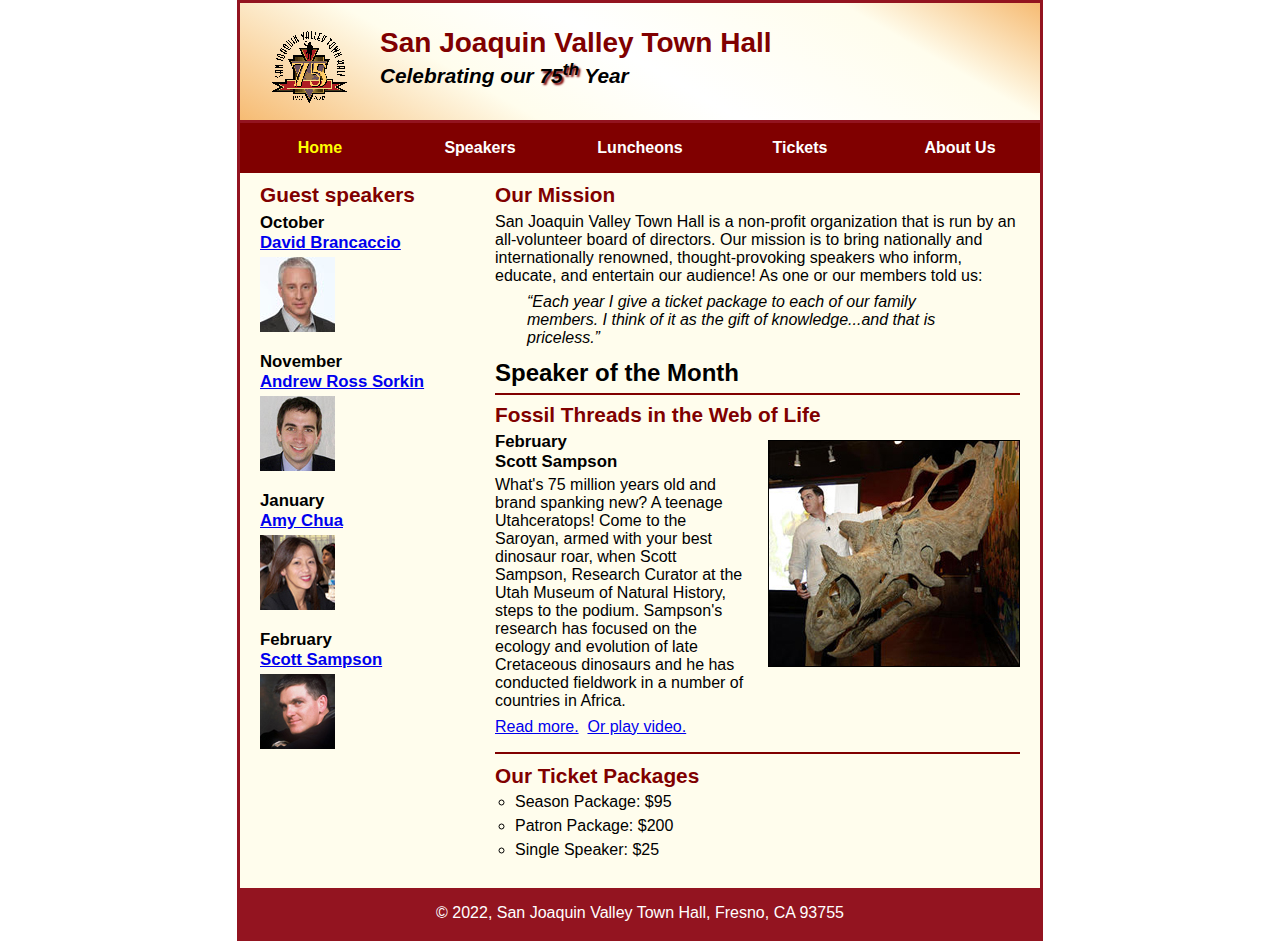
<file: index.html>
<!DOCTYPE html>
<html lang="en">

<head>
	<meta charset="utf-8">
	<title>San Joaquin Valley Town Hall</title>
	<link rel="shortcut icon" href="images/favicon.ico">
	<link rel="stylesheet" href="styles/main.css">
</head>

<body>
	<header>
		<img src="images/town_hall_logo.gif" alt="Town Hall logo" height="80">
		<h2>San Joaquin Valley Town Hall</h2>
		<h3>Celebrating our <span class="shadow">75<sup>th</sup></span> Year</h3>
	</header>
	<nav id="nav_menu">
    	<ul>
        	<li><a href="index.html" class="current">Home</a></li>
        	<li><a href="speakers.html">Speakers</a></li>
        	<li><a href="luncheons.html">Luncheons</a></li>
        	<li><a href="tickets.html">Tickets</a></li>
        	<li><a href="aboutus.html">About Us</a>
            	<ul>
                	<li><a href="#">Our History</a></li>
                	<li><a href="#">Board of Directors</a></li>
                	<li><a href="#">Past Speakers</a></li>
                	<li><a href="#">Contact Information</a></li>
            	</ul>
        	</li>
    	</ul>
	</nav>
	<main>
		<section>
			<h2>Our Mission</h2>
			<p>San Joaquin Valley Town Hall is a non-profit organization that is run by an 
			   all-volunteer board of directors. Our mission is to bring nationally and 
			   internationally renowned, thought-provoking speakers who inform, educate, 
			   and entertain our audience! As one or our members told us:</p>
			<blockquote>&ldquo;Each year I give a ticket package to each of our family members. 
			I think of it as the gift of knowledge...and that is priceless.&rdquo;</blockquote>
			
			<h1>Speaker of the Month</h1>
			<article>
				<h2>Fossil Threads in the Web of Life</h2>
				<img src="images/sampson_dinosaur.jpg" alt="Scott Sampson with dinosaur">
				<h3>February<br>
				Scott Sampson</h3>
				<p>What's 75 million years old and brand spanking new? A teenage Utahceratops! 
				Come to the Saroyan, armed with your best dinosaur roar, when Scott Sampson, Research 
				Curator at the Utah Museum of Natural History, steps to the podium. Sampson's research 
				has focused on the ecology and evolution of late Cretaceous dinosaurs and he has conducted 
				fieldwork in a number of countries in Africa.</p>
				<p>
					<a href="speakers/c7_sampson.html">Read more.</a>&nbsp;
					<a href="media/sampson.swf" target="_blank">Or play video.</a>
				</p>
			</article>
			
			<h2>Our Ticket Packages</h2>
			<ul>
				<li>Season Package: $95</li>
				<li>Patron Package: $200</li>
				<li>Single Speaker: $25</li>
			</ul>
		</section>
		<aside>
			<h2>Guest speakers</h2>
			<h3>October<br><a href="speakers/brancaccio.html">David Brancaccio</a></h3>
			<img src="images/brancaccio75.jpg" alt="David Brancaccio photo">
			<h3>November<br><a href="speakers/sorkin.html">Andrew Ross Sorkin</a></h3>
			<img src="images/sorkin75.jpg" alt="Andrew Ross Sorkin photo">
			<h3>January<br><a href="speakers/chua.html">Amy Chua</a></h3>
			<img src="images/chua75.jpg" alt="Amy Chua photo">
			<h3>February<br><a href="speakers/c7_sampson.html">Scott Sampson</a></h3>
			<img src="images/sampson75.jpg" alt="Scott Sampson photo">
		</aside>
	</main>
	<footer>
		<p>&copy; 2022, San Joaquin Valley Town Hall, Fresno, CA 93755</p>
	</footer>
</body>
</html>
</file>
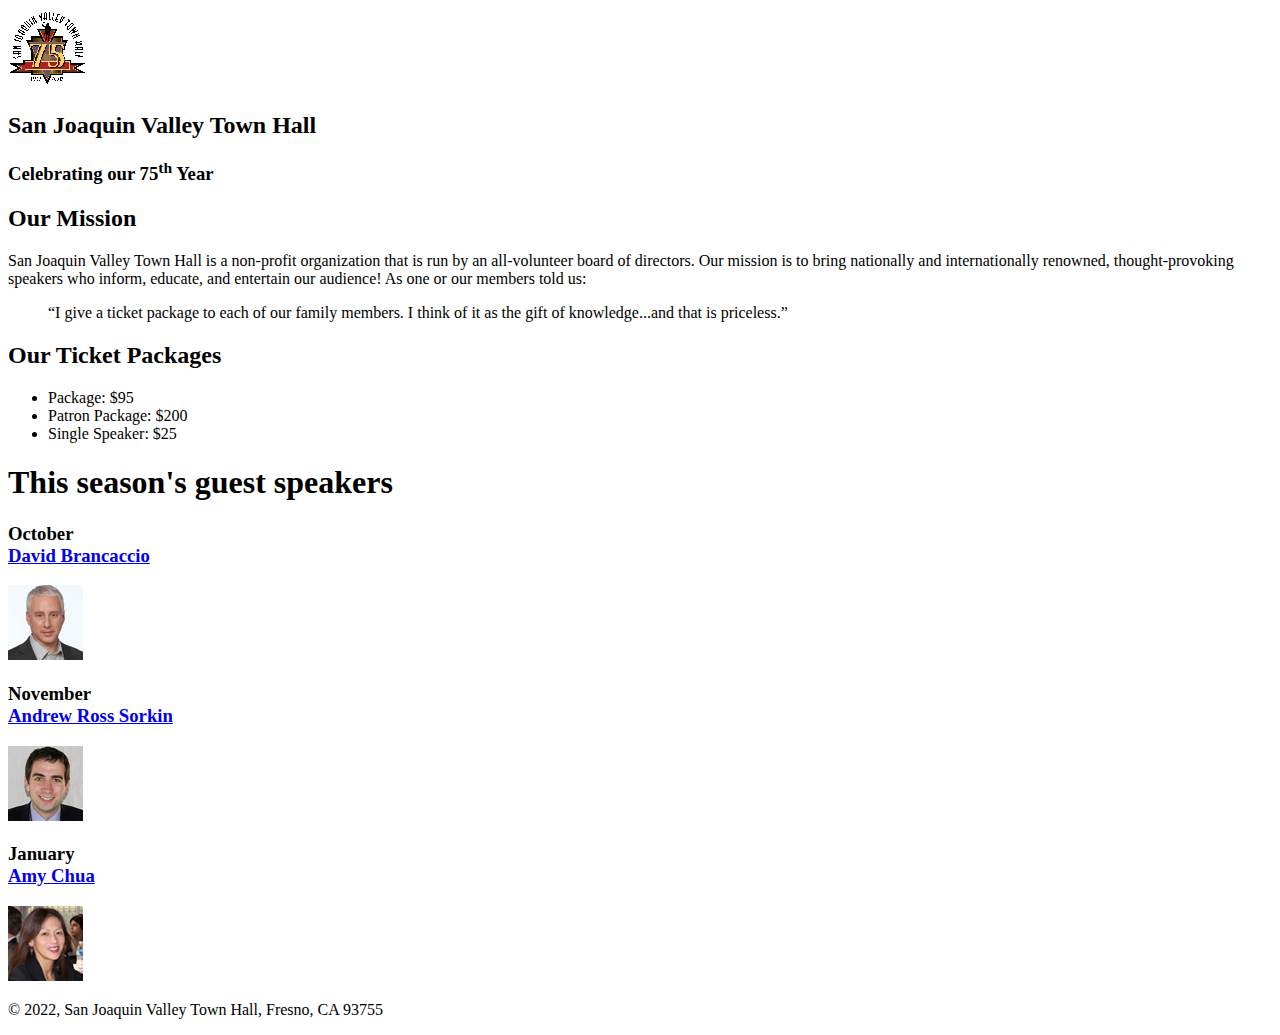
<file: c3_index.html>
<!DOCTYPE html>
<html lang="en">

<head>
	<meta charset="utf-8">
	<title>San Joaquin Valley Town Hall</title>
	<link rel="shortcut icon" href="images/favicon.ico">
</head>

<body>
	<header>
		<img src="images/town_hall_logo.gif" alt="Town Hall Logo" height="80">
		<h2>San Joaquin Valley Town Hall</h2>
		<h3>Celebrating our 75<sup>th</sup> Year</h3>		
	</header>
	<main>
		<h2>Our Mission</h2>

		<p>San Joaquin Valley Town Hall is a non-profit organization that is run by an all-volunteer board of directors. Our mission is to bring nationally and internationally renowned, thought-provoking speakers who inform, educate, and entertain our audience! As one or our members told us:</p>

		<blockquote><q>I give a ticket package to each of our family members. I think of it as the gift of knowledge...and that is priceless.</q></blockquote>

		<h2>Our Ticket Packages</h2>
		<ul><li>Package: $95</li>
		<li>Patron Package: $200</li>
		<li>Single Speaker: $25</li></ul>
		


		<h1>This season's guest speakers</h1>

		<h3>October
		<br><a href="speakers/brancaccio.html">David Brancaccio</a><br></h3>
		<img src="images/brancaccio75.jpg" alt="Photo of David Brancaccio">

		<h3>November
		<br><a href="speakers/sorkin.html">Andrew Ross Sorkin</a><br></h3>
		<img src="images/sorkin75.jpg" alt="Photo of Andrew Ross Sorkin">

		<h3>January
		<br><a href="speakers/chua.html">Amy Chua</a><br></h3>
		<img src="images/chua75.jpg" alt="Photo of AMy Chua">

	</main>
	<footer>
		<p> &copy; 2022, San Joaquin Valley Town Hall, Fresno, CA 93755</p>		
	</footer>
</body>
</html>
</file>
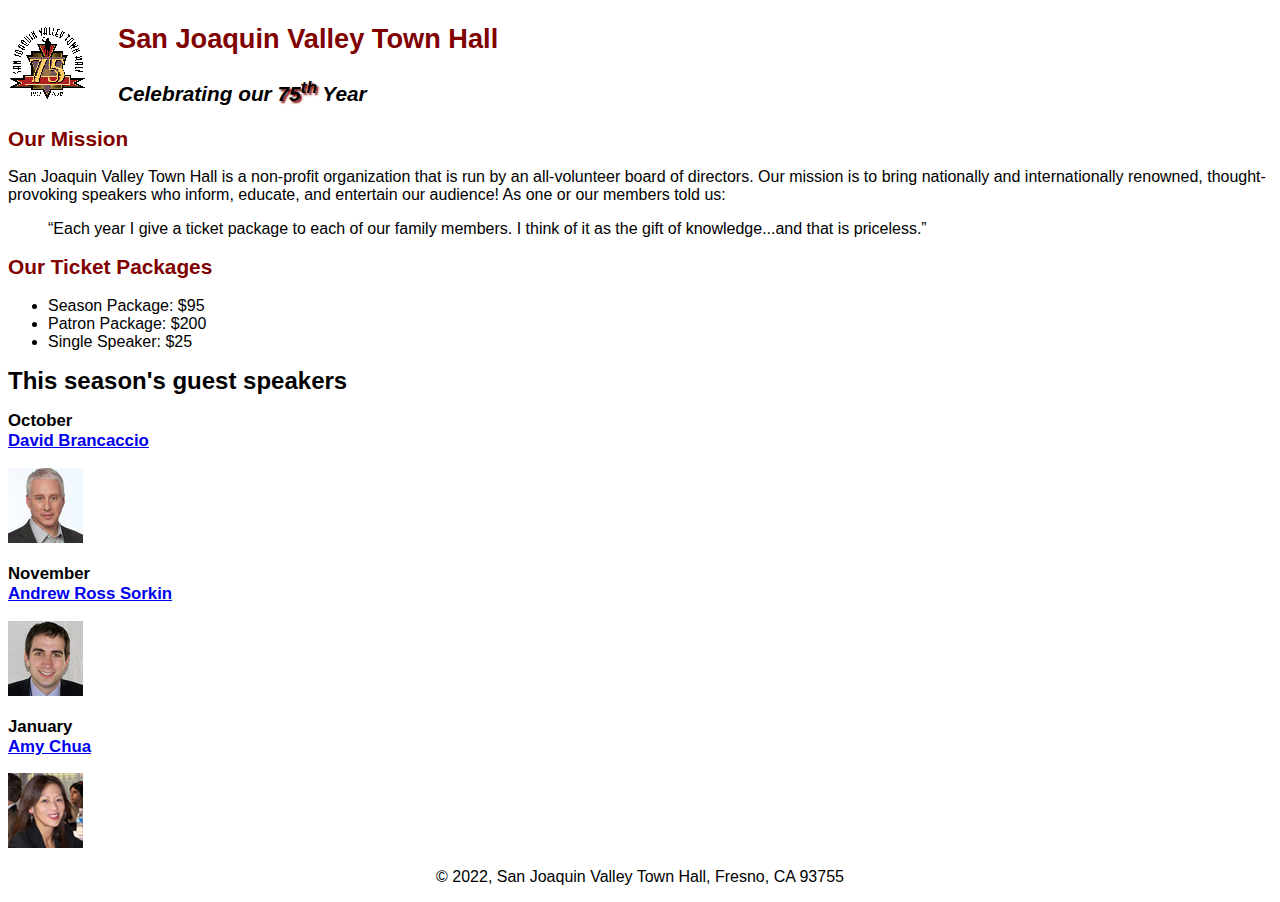
<file: c4_index.html>
<!DOCTYPE html>
<html lang="en">

<head>
	<meta charset="utf-8">
	<title>San Joaquin Valley Town Hall</title>
	<link rel="shortcut icon" href="images/favicon.ico">
	<link rel="stylesheet" href="c4_main.css">
</head>

<body>
	<header>
		<img src="images/town_hall_logo.gif" alt="Town Hall logo" height="80">
		<h2>San Joaquin Valley Town Hall</h2>
		<h3>Celebrating our <span class="shadow">75<sup>th</sup></span> Year</h3>
	</header>
	<main>
		<h2>Our Mission</h2>
		<p>San Joaquin Valley Town Hall is a non-profit organization that is run by an 
			all-volunteer board of directors. Our mission is to bring nationally and 
			internationally renowned, thought-provoking speakers who inform, educate, 
			and entertain our audience! As one or our members told us:</p>
		<blockquote>&ldquo;Each year I give a ticket package to each of our family members. 
			I think of it as the gift of knowledge...and that is priceless.&rdquo;</blockquote>

		<h2>Our Ticket Packages</h2>
		<ul>
			<li>Season Package: $95</li>
			<li>Patron Package: $200</li>
			<li>Single Speaker: $25</li>
		</ul>

		<h1>This season's guest speakers</h1>
		<h3>October<br><a href="speakers/brancaccio.html">David Brancaccio</a></h3>
		<img src="images/brancaccio75.jpg" alt="David Brancaccio photo">
		<h3>November<br><a href="speakers/sorkin.html">Andrew Ross Sorkin</a></h3>
		<img src="images/sorkin75.jpg" alt="Andrew Ross Sorkin photo">
		<h3>January<br><a href="speakers/chua.html">Amy Chua</a></h3>
		<img src="images/chua75.jpg" alt="Amy Chua photo">
	</main>
	<footer>
		<p>&copy; 2022, San Joaquin Valley Town Hall, Fresno, CA 93755</p>
	</footer>
</body>
</html>
</file>
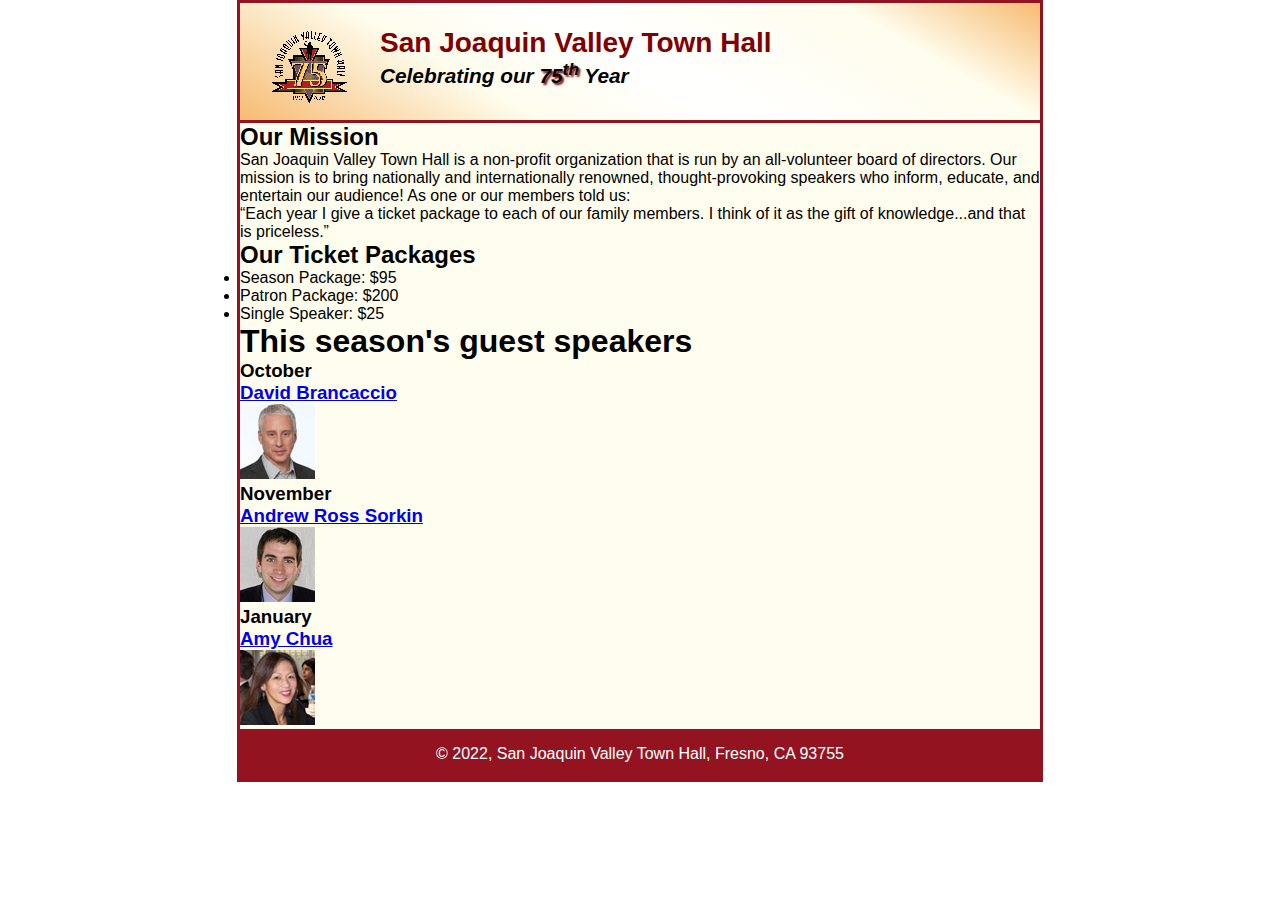
<file: c5_index.html>
<!DOCTYPE html>
<html lang="en">

<head>
	<meta charset="utf-8">
	<title>San Joaquin Valley Town Hall</title>
	<link rel="shortcut icon" href="images/favicon.ico">
	<link rel="stylesheet" href="styles/main.css">
</head>

<body>
	<header>
		<img src="images/town_hall_logo.gif" alt="Town Hall logo" height="80">
		<h2>San Joaquin Valley Town Hall</h2>
		<h3>Celebrating our <span class="shadow">75<sup>th</sup></span> Year</h3>
	</header>
	<main>
		<h2>Our Mission</h2>
		<p>San Joaquin Valley Town Hall is a non-profit organization that is run by an 
			all-volunteer board of directors. Our mission is to bring nationally and 
			internationally renowned, thought-provoking speakers who inform, educate, 
			and entertain our audience! As one or our members told us:</p>
		<blockquote>&ldquo;Each year I give a ticket package to each of our family members. 
			I think of it as the gift of knowledge...and that is priceless.&rdquo;</blockquote>

		<h2>Our Ticket Packages</h2>
		<ul>
			<li>Season Package: $95</li>
			<li>Patron Package: $200</li>
			<li>Single Speaker: $25</li>
		</ul>

		<h1>This season's guest speakers</h1>
		<h3>October<br><a href="speakers/brancaccio.html">David Brancaccio</a></h3>
		<img src="images/brancaccio75.jpg" alt="David Brancaccio photo">
		<h3>November<br><a href="speakers/sorkin.html">Andrew Ross Sorkin</a></h3>
		<img src="images/sorkin75.jpg" alt="Andrew Ross Sorkin photo">
		<h3>January<br><a href="speakers/chua.html">Amy Chua</a></h3>
		<img src="images/chua75.jpg" alt="Amy Chua photo">
	</main>
	<footer>
		<p>&copy; 2022, San Joaquin Valley Town Hall, Fresno, CA 93755</p>
	</footer>
</body>
</html>
</file>
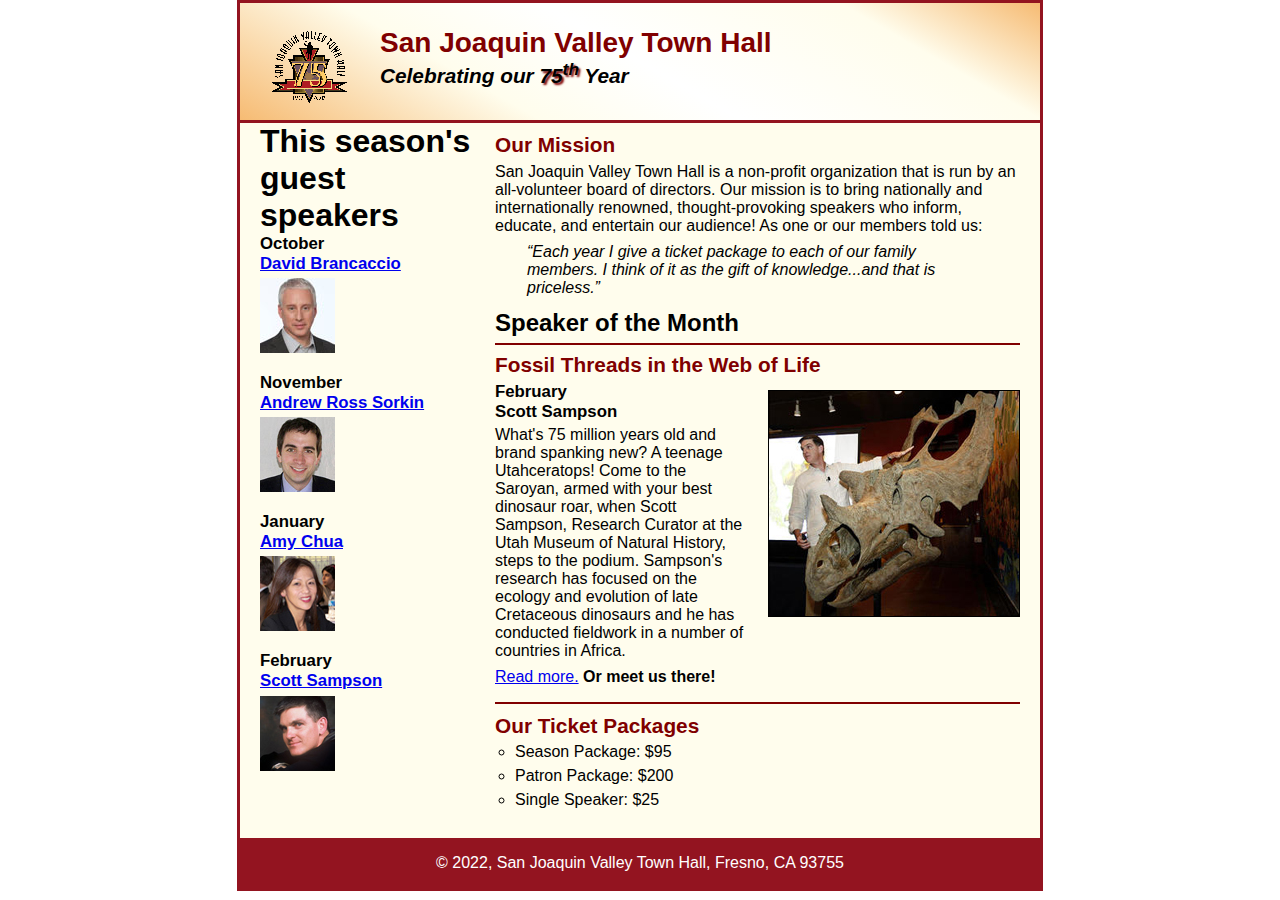
<file: c6_index.html>
<!DOCTYPE html>
<html lang="en">

<head>
	<meta charset="utf-8">
	<title>San Joaquin Valley Town Hall</title>
	<link rel="shortcut icon" href="images/favicon.ico">
	<link rel="stylesheet" href="styles/main.css">
</head>

<body>
	<header>
		<img src="images/town_hall_logo.gif" alt="Town Hall logo" height="80">
		<h2>San Joaquin Valley Town Hall</h2>
		<h3>Celebrating our <span class="shadow">75<sup>th</sup></span> Year</h3>
	</header>
	<main>
		<section>
			<h2>Our Mission</h2>
			<p>San Joaquin Valley Town Hall is a non-profit organization that is run by an 
				all-volunteer board of directors. Our mission is to bring nationally and 
				internationally renowned, thought-provoking speakers who inform, educate, 
				and entertain our audience! As one or our members told us:</p>
			<blockquote>&ldquo;Each year I give a ticket package to each of our family members. 
				I think of it as the gift of knowledge...and that is priceless.&rdquo;</blockquote>
			<h1>Speaker of the Month</h1>
			<article>
				<h2>Fossil Threads in the Web of Life</h2>
				<img src="images/sampson_dinosaur.jpg" alt="Scott Sampson with dinosaur">
				<h3>February<br>
				Scott Sampson</h3>
				<p>What's 75 million years old and brand spanking new? A teenage Utahceratops! 
				Come to the Saroyan, armed with your best dinosaur roar, when Scott Sampson, Research 
				Curator at the Utah Museum of Natural History, steps to the podium. Sampson's research 
				has focused on the ecology and evolution of late Cretaceous dinosaurs and he has conducted 
				fieldwork in a number of countries in Africa.</p>
				<p><a href="speakers/c6_sampson.html">Read more.</a>&nbsp;<b>Or meet us there!</b></p>
			</article>

			<h2>Our Ticket Packages</h2>
			<ul>
				<li>Season Package: $95</li>
				<li>Patron Package: $200</li>
				<li>Single Speaker: $25</li>
			</ul>
		</section>

		<aside>
			<h1>This season's guest speakers</h1>
			<h3>October<br><a href="speakers/brancaccio.html">David Brancaccio</a></h3>
			<img src="images/brancaccio75.jpg" alt="David Brancaccio photo">
			<h3>November<br><a href="speakers/sorkin.html">Andrew Ross Sorkin</a></h3>
			<img src="images/sorkin75.jpg" alt="Andrew Ross Sorkin photo">
			<h3>January<br><a href="speakers/chua.html">Amy Chua</a></h3>
			<img src="images/chua75.jpg" alt="Amy Chua photo">
			<h3>February<br><a href="speakers/sampson.html">Scott Sampson</a></h3>
			<img src="images/sampson75.jpg" alt="Scott Sampson photo">
		</aside>
	</main>
	<footer>
		<p>&copy; 2022, San Joaquin Valley Town Hall, Fresno, CA 93755</p>
	</footer>
</body>
</html>
</file>
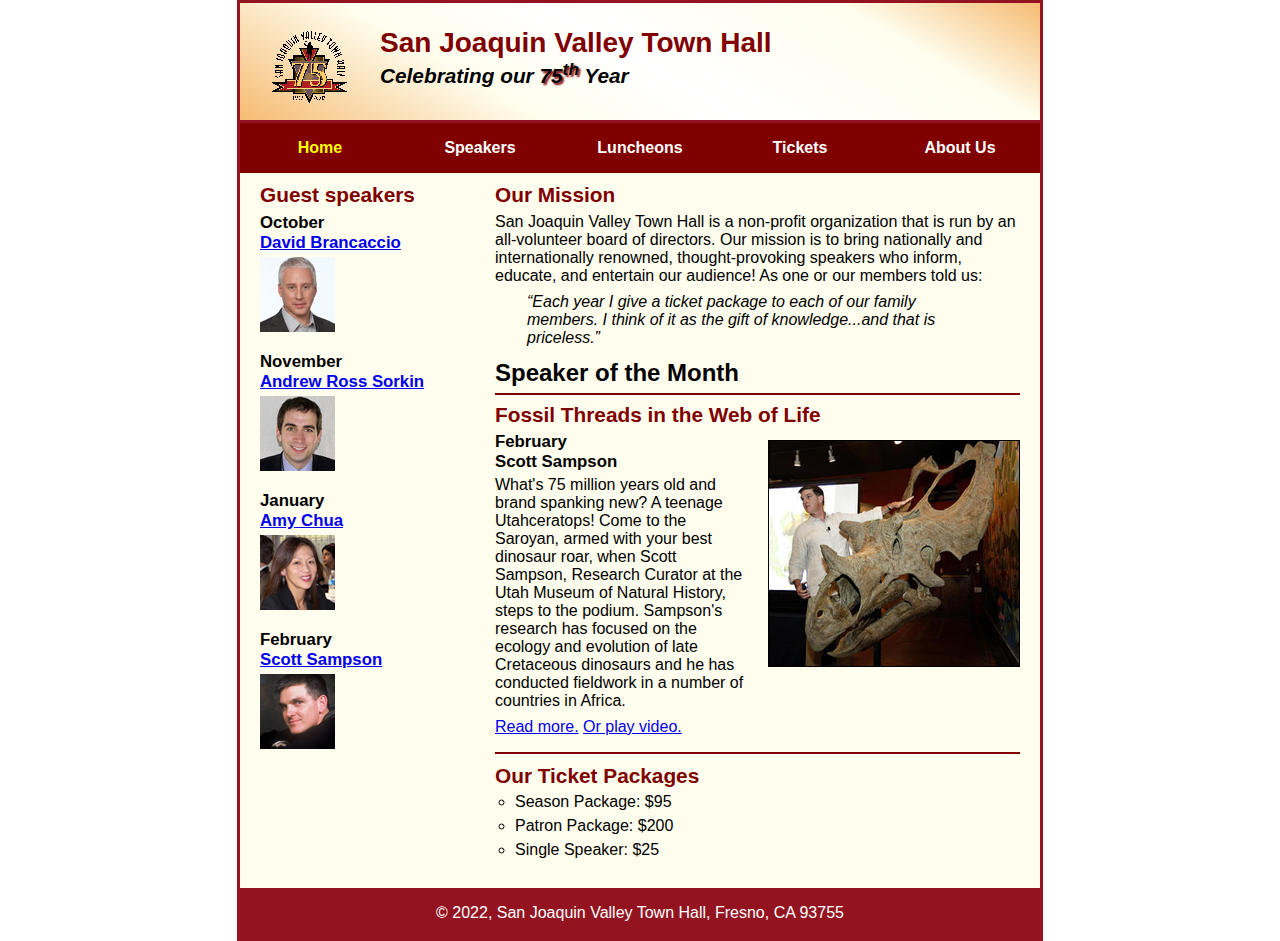
<file: c7_index.html>
<!DOCTYPE html>
<html lang="en">

<head>
	<meta charset="utf-8">
	<title>San Joaquin Valley Town Hall</title>
	<link rel="shortcut icon" href="images/favicon.ico">
	<link rel="stylesheet" href="styles/main.css">
</head>

<body>
	<header>
		<img src="images/town_hall_logo.gif" alt="Town Hall logo" height="80">
		<h2>San Joaquin Valley Town Hall</h2>
		<h3>Celebrating our <span class="shadow">75<sup>th</sup></span> Year</h3>
	</header>
	<nav id="nav_menu">
    	<ul>
        	<li><a href="index.html" class="current">Home</a></li>
        	<li><a href="speakers.html">Speakers</a></li>
        	<li><a href="luncheons.html">Luncheons</a></li>
        	<li><a href="tickets.html">Tickets</a></li>
        	<li><a href="aboutus.html"> About Us</a>
            	<ul>
                	<li><a href="#">Our History</a></li>
                	<li><a href="#">Board of Directors</a></li>
                	<li><a href="#">Past Speakers</a></li>
                	<li><a href="#">Contact Information</a></li>
            	</ul>
        	</li>
    	</ul>
	</nav>
	<main>
		<section>
			<h2>Our Mission</h2>
			<p>San Joaquin Valley Town Hall is a non-profit organization that is run by an 
			   all-volunteer board of directors. Our mission is to bring nationally and 
			   internationally renowned, thought-provoking speakers who inform, educate, 
			   and entertain our audience! As one or our members told us:</p>
			<blockquote>&ldquo;Each year I give a ticket package to each of our family members. 
			I think of it as the gift of knowledge...and that is priceless.&rdquo;</blockquote>
			<h1>Speaker of the Month</h1>
			<article>
				<h2>Fossil Threads in the Web of Life</h2>
				<img src="images/sampson_dinosaur.jpg" alt="Scott Sampson with dinosaur">
				<h3>February<br>
				Scott Sampson</h3>
				<p>What's 75 million years old and brand spanking new? A teenage Utahceratops! 
				Come to the Saroyan, armed with your best dinosaur roar, when Scott Sampson, Research 
				Curator at the Utah Museum of Natural History, steps to the podium. Sampson's research 
				has focused on the ecology and evolution of late Cretaceous dinosaurs and he has conducted 
				fieldwork in a number of countries in Africa.</p>
				<p><a href="speakers/c6_sampson.html">Read more.</a>&nbsp;<a href="media/sampson.mp4" target="_blank">Or play video.</a></p>
			</article>
			
			<h2>Our Ticket Packages</h2>
			<ul>
				<li>Season Package: $95</li>
				<li>Patron Package: $200</li>
				<li>Single Speaker: $25</li>
			</ul>
		</section>
		
		<aside>
			<h2>Guest speakers</h2>
			<h3>October<br><a href="speakers/brancaccio.html">David Brancaccio</a></h3>
			<img src="images/brancaccio75.jpg" alt="David Brancaccio photo">
			<h3>November<br><a href="speakers/sorkin.html">Andrew Ross Sorkin</a></h3>
			<img src="images/sorkin75.jpg" alt="Andrew Ross Sorkin photo">
			<h3>January<br><a href="speakers/chua.html">Amy Chua</a></h3>
			<img src="images/chua75.jpg" alt="Amy Chua photo">
			<h3>February<br><a href="speakers/c7_sampson.html">Scott Sampson</a></h3>
			<img src="images/sampson75.jpg" alt="Scott Sampson photo">
		</aside>
	</main>
	<footer>
		<p>&copy; 2022, San Joaquin Valley Town Hall, Fresno, CA 93755</p>
	</footer>
</body>
</html>
</file>
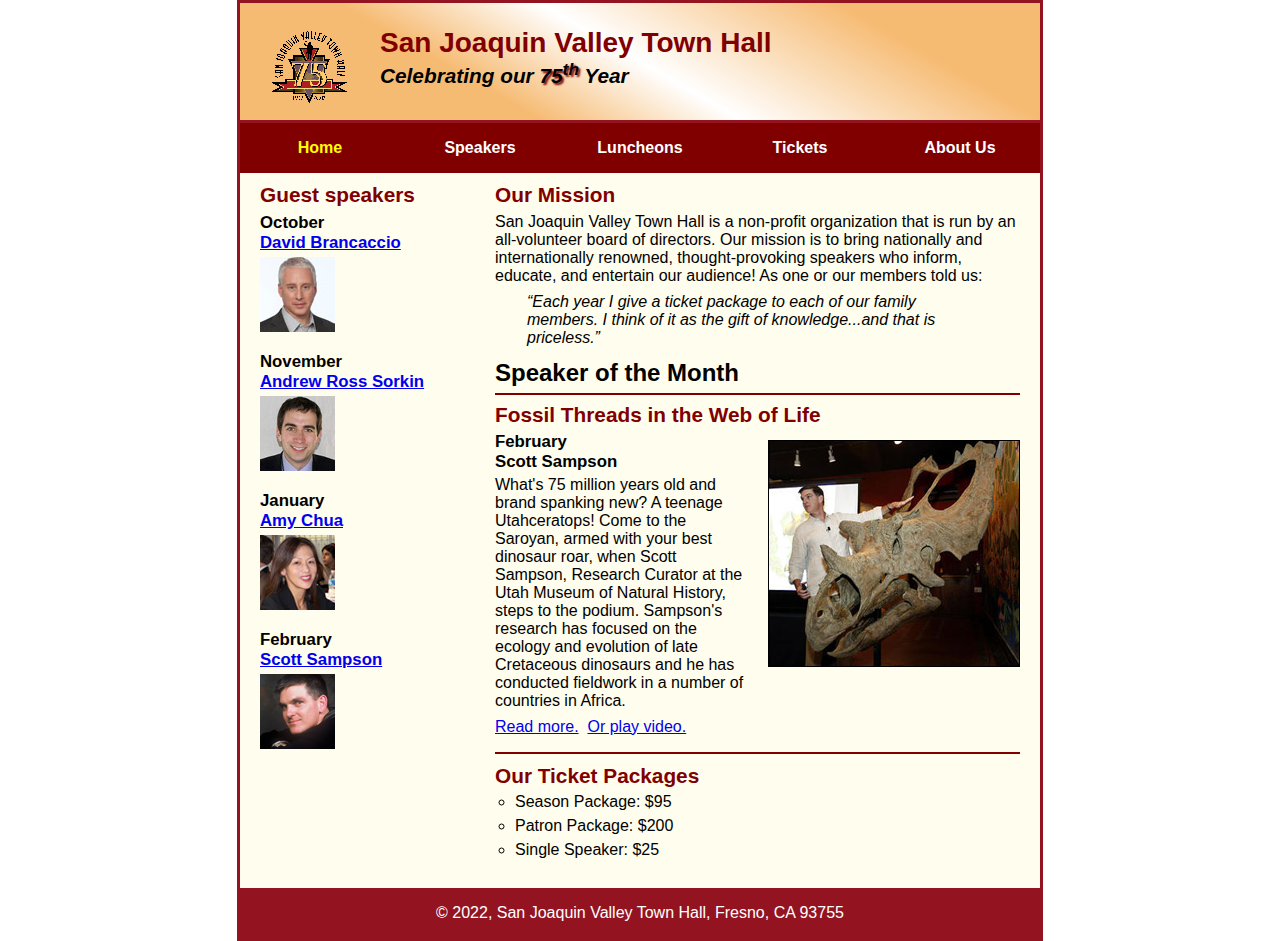
<file: c8_index.html>
<!DOCTYPE html>
<html lang="en">

<head>
	<meta charset="utf-8">
	<title>San Joaquin Valley Town Hall</title>
	<link rel="shortcut icon" href="images/favicon.ico">
	<link rel="stylesheet" href="styles/c8_main.css">
</head>

<body>
	<header>
		<img src="images/town_hall_logo.gif" alt="Town Hall logo" height="80">
		<h2>San Joaquin Valley Town Hall</h2>
		<h3>Celebrating our <span class="shadow">75<sup>th</sup></span> Year</h3>
	</header>
	<nav id="nav_menu">
    	<ul>
        	<li><a href="index.html" class="current">Home</a></li>
        	<li><a href="speakers.html">Speakers</a></li>
        	<li><a href="luncheons.html">Luncheons</a></li>
        	<li><a href="tickets.html">Tickets</a></li>
        	<li><a href="aboutus.html"> About Us</a>
            	<ul>
                	<li><a href="#">Our History</a></li>
                	<li><a href="#">Board of Directors</a></li>
                	<li><a href="#">Past Speakers</a></li>
                	<li><a href="#">Contact Information</a></li>
            	</ul>
        	</li>
    	</ul>
	</nav>
	<main>
		<section>
			<h2>Our Mission</h2>
			<p>San Joaquin Valley Town Hall is a non-profit organization that is run by an 
			   all-volunteer board of directors. Our mission is to bring nationally and 
			   internationally renowned, thought-provoking speakers who inform, educate, 
			   and entertain our audience! As one or our members told us:</p>
			<blockquote>&ldquo;Each year I give a ticket package to each of our family members. 
			I think of it as the gift of knowledge...and that is priceless.&rdquo;</blockquote>
			
			<h1>Speaker of the Month</h1>
			<article>
				<h2>Fossil Threads in the Web of Life</h2>
				<img src="images/sampson_dinosaur.jpg" alt="Scott Sampson with dinosaur">
				<h3>February<br>
				Scott Sampson</h3>
				<p>What's 75 million years old and brand spanking new? A teenage Utahceratops! 
				Come to the Saroyan, armed with your best dinosaur roar, when Scott Sampson, Research 
				Curator at the Utah Museum of Natural History, steps to the podium. Sampson's research 
				has focused on the ecology and evolution of late Cretaceous dinosaurs and he has conducted 
				fieldwork in a number of countries in Africa.</p>
				<p>
					<a href="speakers/c7_sampson.html">Read more.</a>&nbsp;
					<a href="media/sampson.mp4" target="_blank">Or play video.</a>
				</p>
			</article>
			
			<h2>Our Ticket Packages</h2>
			<ul>
				<li>Season Package: $95</li>
				<li>Patron Package: $200</li>
				<li>Single Speaker: $25</li>
			</ul>
		</section>
		<aside>
			<h2>Guest speakers</h2>
			<h3>October<br><a href="speakers/brancaccio.html">David Brancaccio</a></h3>
			<img src="images/brancaccio75.jpg" alt="David Brancaccio photo">
			<h3>November<br><a href="speakers/sorkin.html">Andrew Ross Sorkin</a></h3>
			<img src="images/sorkin75.jpg" alt="Andrew Ross Sorkin photo">
			<h3>January<br><a href="speakers/chua.html">Amy Chua</a></h3>
			<img src="images/chua75.jpg" alt="Amy Chua photo">
			<h3>February<br><a href="speakers/c7_sampson.html">Scott Sampson</a></h3>
			<img src="images/sampson75.jpg" alt="Scott Sampson photo">
		</aside>
	</main>
	<footer>
		<p>&copy; 2022, San Joaquin Valley Town Hall, Fresno, CA 93755</p>
	</footer>
</body>
</html>
</file>
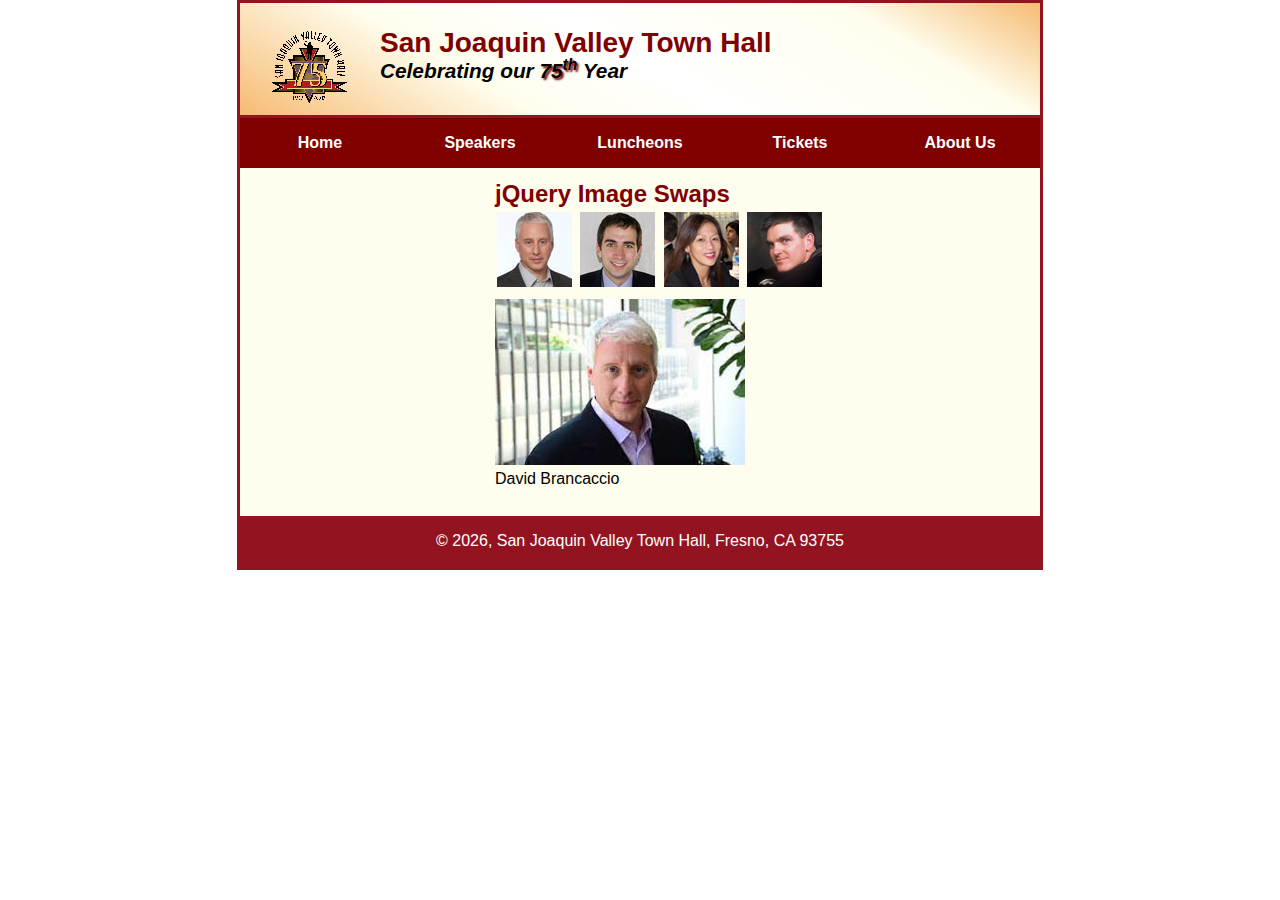
<file: image_swaps.html>
<!DOCTYPE html>
<html lang="en">
  <head>
    <meta charset="UTF-8">
    <title>San Joaquin Valley Town Hall</title>
    <link rel="shortcut icon" href="images/favicon.ico">
    <link rel="stylesheet" href="styles/normalize.css">
    <link rel="stylesheet" href="styles/speaker.css">
  </head>
  <body>
    <header>
      <img src="images/town_hall_logo.gif" alt="Town Hall logo" height="80">
      <h2>San Joaquin Valley Town Hall</h2>
      <h3>Celebrating our <span class="shadow">75<sup>th</sup></span> Year</h3>
    </header>
    <nav id="nav_menu">
      <ul>
        <li><a href="../index.html">Home</a></li>
        <li><a href="speakers.html">Speakers</a></li>
        <li><a href="luncheons.html">Luncheons</a></li>
        <li><a href="tickets.html">Tickets</a></li>
        <li>
          <a href="aboutus.html"> About Us</a>
          <ul>
            <li><a href="#">Our History</a></li>
            <li><a href="#">Board of Directors</a></li>
            <li><a href="#">Past Speakers</a></li>
            <li><a href="#">Contact Information</a></li>
          </ul>
        </li>
      </ul>
    </nav>
    <main>
      <section>
        <h1>jQuery Image Swaps</h1>
        <ul id="image_list">
          <li><a href="#" data-image="images/brancaccio75.jpg" data-caption="David Brancaccio">
            <img src="images/brancaccio75.jpg" alt=""></a></li>
          <li><a href="#" data-image="images/sorkin75.jpg" data-caption="Andrew Ross Sorkin">
            <img src="images/sorkin75.jpg" alt=""></a></li>
          <li><a href="#" data-image="images/chua75.jpg" data-caption="Amy Chua">
            <img src="images/chua75.jpg" alt=""></a></li>
          <li><a href="#" data-image="images/sampson75.jpg" data-caption="Scott Sampson">
            <img src="images/sampson75.jpg" alt=""></a></li>
        </ul>
        <img id="image" src="images/brancaccio_EEC.jpg" alt="">
        <p id="caption">David Brancaccio</p>
      </section>
    </main>
    <footer>
      <p>&copy; <span id="currentYear"></span>, San Joaquin Valley Town Hall, Fresno, CA 93755</p>
    </footer>
    <script src="https://code.jquery.com/jquery-3.6.0.min.js"></script>
    <script src="javascript/image_swap.js"></script>
    <script>
      document.getElementById("currentYear").textContent = new Date().getFullYear();
    </script>
  </body>
</html>
</file>
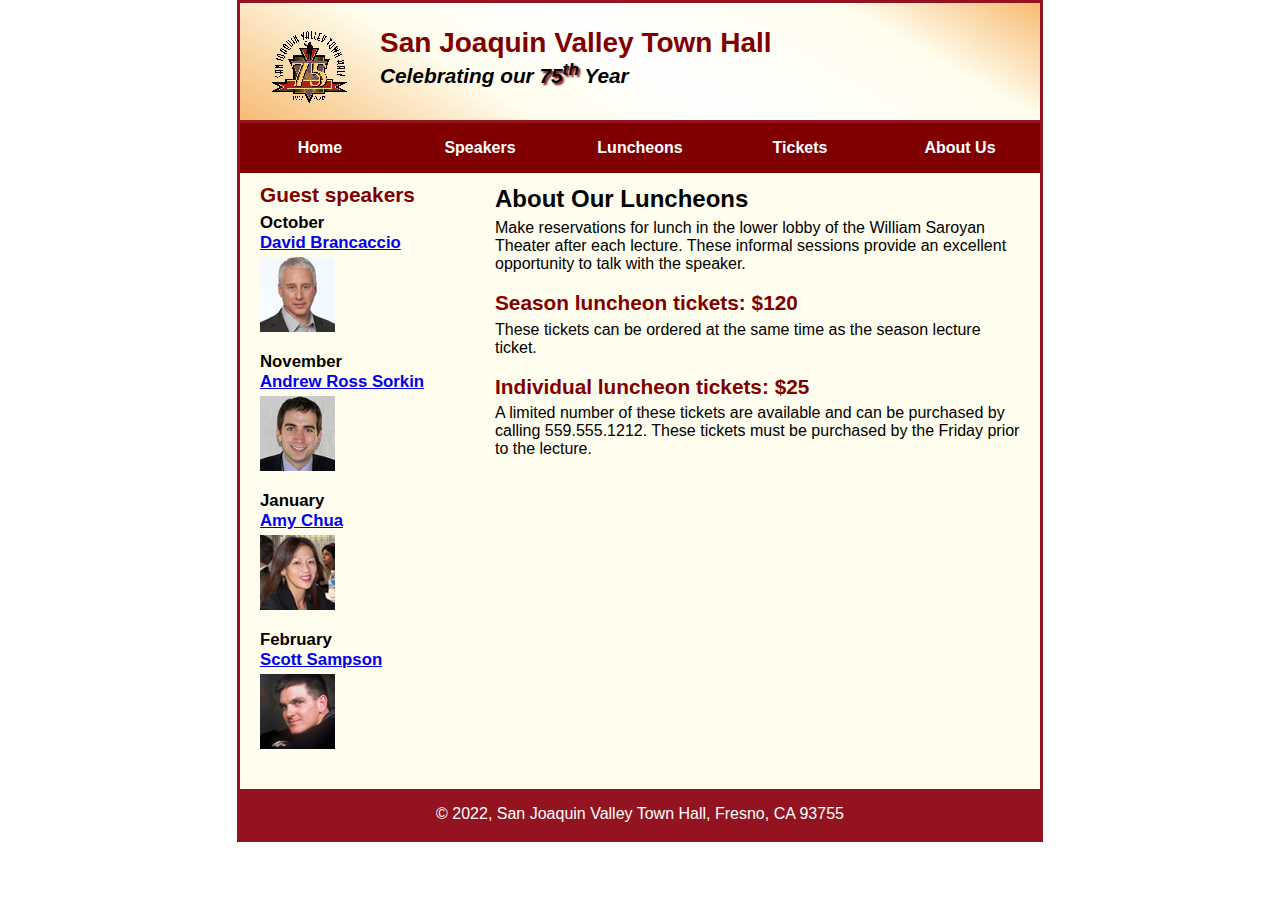
<file: luncheons.html>
<!DOCTYPE html>
<html lang="en">

<head>
	<meta charset="utf-8">
	<title>San Joaquin Valley Town Hall</title>
	<link rel="shortcut icon" href="images/favicon.ico">
	<link rel="stylesheet" href="styles/main.css">
</head>

<body>
	<header>
		<img src="images/town_hall_logo.gif" alt="Town Hall logo" height="80">
		<h2>San Joaquin Valley Town Hall</h2>
		<h3>Celebrating our <span class="shadow">75<sup>th</sup></span> Year</h3>
	</header>
	<nav id="nav_menu">
    	<ul>
        	<li><a href="index.html">Home</a></li>
        	<li><a href="speakers.html">Speakers</a></li>
        	<li><a href="luncheons.html">Luncheons</a></li>
        	<li><a href="tickets.html">Tickets</a></li>
        	<li><a href="aboutus.html">About Us</a>
            	<ul>
                	<li><a href="#">Our History</a></li>
                	<li><a href="#">Board of Directors</a></li>
                	<li><a href="#">Past Speakers</a></li>
                	<li><a href="#">Contact Information</a></li>
            	</ul>
        	</li>
    	</ul>
	</nav>
    <main>
		<section>
			<h1>About Our Luncheons</h1>
			<p>Make reservations for lunch in the lower lobby of the William Saroyan Theater after each lecture. 
			These informal sessions provide an excellent opportunity to talk with the speaker.</p>
			<h2>Season luncheon tickets: $120</h2>
			<p>These tickets can be ordered at the same time as the season lecture ticket.</p>
			<h2>Individual luncheon tickets: $25</h2>
			<p>A limited number of these tickets are available and can be purchased by calling 
			559.555.1212. These tickets must be purchased by the Friday prior to the lecture.</p>
 		</section>
		<aside>
			<h2>Guest speakers</h2>
			<h3>October<br><a href="speakers/brancaccio.html">David Brancaccio</a></h3>
			<img src="images/brancaccio75.jpg" alt="David Brancaccio photo">
			<h3>November<br><a href="../speakers/sorkin.html">Andrew Ross Sorkin</a></h3>
			<img src="images/sorkin75.jpg" alt="Andrew Ross Sorkin photo">
			<h3>January<br><a href="../speakers/chua.html">Amy Chua</a></h3>
			<img src="images/chua75.jpg" alt="Amy Chua photo">
			<h3>February<br><a href="../speakers/sampson.html">Scott Sampson</a></h3>
			<img src="images/sampson75.jpg" alt="Scott Sampson photo">
		</aside>
	</main>
	<footer>
		<p>&copy; 2022, San Joaquin Valley Town Hall, Fresno, CA 93755</p>
	</footer>
</body>
</html>
</file>
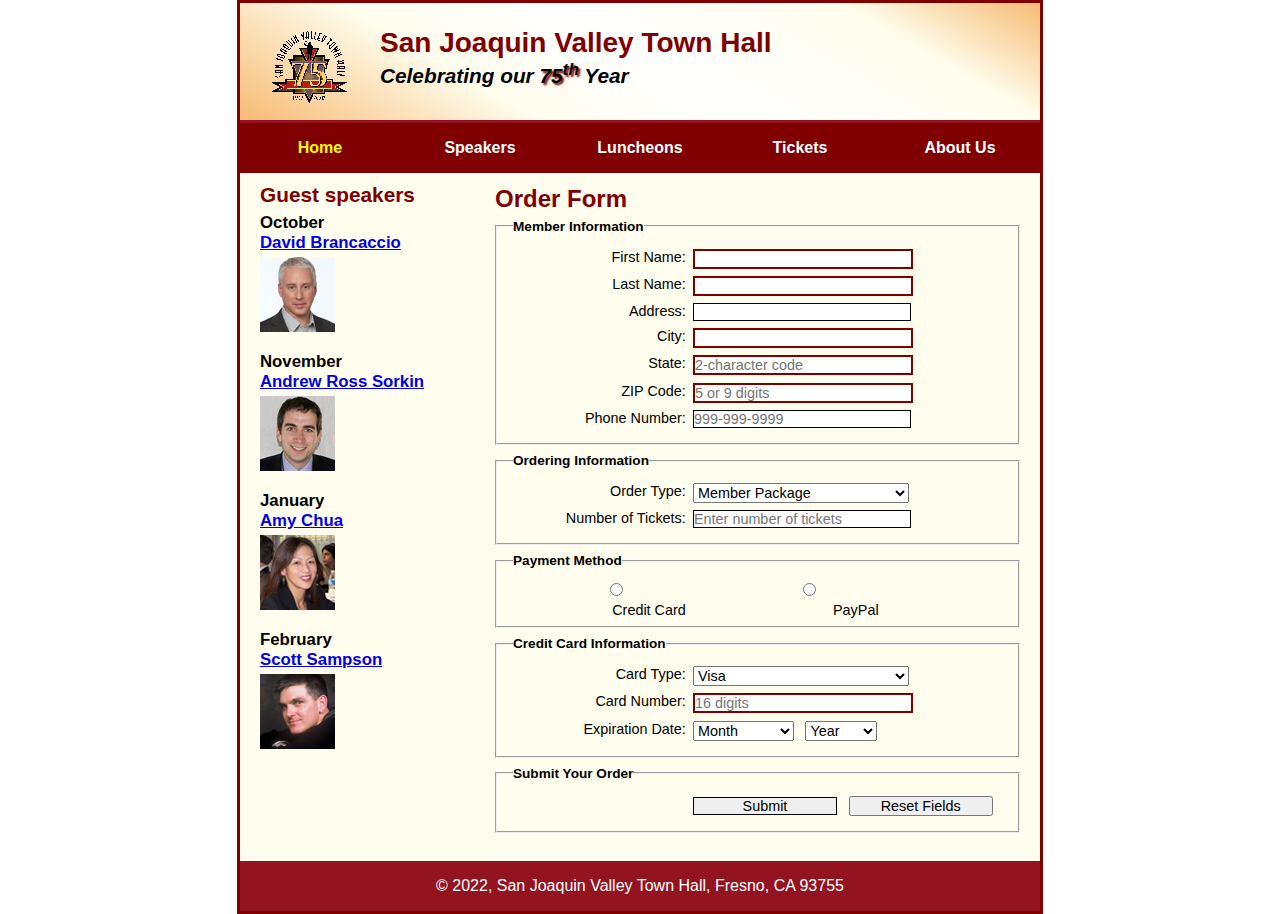
<file: tickets.html>
<!DOCTYPE html>
<html lang="en">
<head>
	<meta charset="utf-8">
	<title>San Joaquin Valley Town Hall</title>
	<link rel="shortcut icon" href="images/favicon.ico">
	<link rel="stylesheet" href="styles/tickets.css">
</head>
<body>
	<header>
		<img src="images/town_hall_logo.gif" alt="Town Hall logo" height="80">
		<h2>San Joaquin Valley Town Hall</h2>
		<h3>Celebrating our <span class="shadow">75<sup>th</sup></span> Year</h3>
	</header>
	<nav id="nav_menu">
    	<ul>
        	<li><a href="index.html" class="current">Home</a></li>
        	<li><a href="speakers.html">Speakers</a></li>
        	<li><a href="luncheons.html">Luncheons</a></li>
        	<li><a href="tickets.html">Tickets</a></li>
        	<li><a href="aboutus.html">About Us</a>
            	<ul>
                	<li><a href="#">Our History</a></li>
                	<li><a href="#">Board of Directors</a></li>
                	<li><a href="#">Past Speakers</a></li>
                	<li><a href="#">Contact Information</a></li>
            	</ul>
        	</li>
    	</ul>
	</nav>
	<main>
		<section>
			<h1>Order Form</h1>
			<form action="register_account.html" method="get" name="registration_form" id="registration_form">
    			<fieldset>
	        		<legend>Member Information</legend>
	        		<label for="first_name">First Name:</label>
	        		<input type="text" name="first_name" id="first_name" required><br>
	        		<label for="last_name">Last Name:</label>
	        		<input type="text" name="last_name" id="last_name" required><br>
	        		<label for="address">Address:</label>
	        		<input type="text" name="address" id="address"><br>
	        		<label for="city">City:</label>
	        		<input type="text" name="city" id="city" required><br>
	        		<label for="state">State:</label>
	        		<input type="text" name="state" id="state" required maxlength="2" placeholder="2-character code"><br>
	        		<label for="zip">ZIP Code:</label>
	        		<input type="text" name="zip" id="zip" required placeholder="5 or 9 digits" pattern="^\d{5}(-\d{4})?$" title="Either 5 or 9 digits"><br>
	        		<label for="phone">Phone Number:</label>
	        		<input type="tel" name="phone" id="phone" placeholder="999-999-9999" pattern="\d{3}[\-]\d{3}[\-]\d{4}" title="Must be 999-999-999 format"><br>
    			</fieldset>
				<fieldset>
					<legend>Ordering Information</legend>
					<label for="order-type">Order Type:</label>
					<select id="order-type" name="order-type">
					  <option value="member-package">Member Package</option>
					  <option value="donor-package">Donor Package</option>
					  <option value="single-tickets">Single Tickets</option>
					</select>
					<br>
					<label for="num-tickets">Number of Tickets:</label>
					<input type="text" id="num-tickets" name="num-tickets" placeholder="Enter number of tickets">
				  </fieldset>
				  <fieldset>
					<legend>Payment Method</legend>
					<div class="radio-buttons">
					  <label>
						<input type="radio" name="payment_method" value="credit_card">
						Credit Card
					  </label>
					  <label>
						<input type="radio" name="payment_method" value="paypal">
						PayPal
					  </label>
					</div>
				  </fieldset>
				  <fieldset>
					<legend>Credit Card Information</legend>
					<label for="card-type">Card Type:</label>
					<select id="card-type" name="card-type">
					  <option value="visa">Visa</option>
					  <option value="mastercard">MasterCard</option>
					  <option value="discover">Discover</option>
					</select>
					<br>
					<label for="card-number">Card Number:</label>
					<input type="text" id="card-number" name="card-number" placeholder="16 digits" pattern="\d{16}" required>
					<br>
					<label for="exp-month">Expiration Date:</label>
					<select id="exp-month" name="exp-month" style="width: 7em;">
					  <option value="">Month</option>
					  <option value="01">January</option>
					  <option value="02">February</option>
					  <option value="03">March</option>
					  <option value="04">April</option>
					  <option value="05">May</option>
					  <option value="06">June</option>
					  <option value="07">July</option>
					  <option value="08">August</option>
					  <option value="09">September</option>
					  <option value="10">October</option>
					  <option value="11">November</option>
					  <option value="12">December</option>
					</select>
					<select id="exp-year" name="exp-year" style="width: 5em;">
					  <option value="">Year</option>
					  <option value="2023">2023</option>
					  <option value="2024">2024</option>
					  <option value="2025">2025</option>
					  <option value="2026">2026</option>
					</select>
				  </fieldset>
				<fieldset id="buttons">
					<legend>Submit Your Order</legend>
					<label>&nbsp;</label>
					<input type="submit" id="submit" value="Submit">
					<input type="reset" id="reset" value="Reset Fields"><br>
				</fieldset>
			</form>
		</section>
		<aside>
			<h2>Guest speakers</h2>
			<h3>October<br><a href="speakers/brancaccio.html">David Brancaccio</a></h3>
			<img src="images/brancaccio75.jpg" alt="David Brancaccio photo">
			<h3>November<br><a href="speakers/sorkin.html">Andrew Ross Sorkin</a></h3>
			<img src="images/sorkin75.jpg" alt="Andrew Ross Sorkin photo">
			<h3>January<br><a href="speakers/chua.html">Amy Chua</a></h3>
			<img src="images/chua75.jpg" alt="Amy Chua photo">
			<h3>February<br><a href="speakers/c7_sampson.html">Scott Sampson</a></h3>
			<img src="images/sampson75.jpg" alt="Scott Sampson photo">
		</aside>
	</main>
	<footer>
		<p>&copy; 2022, San Joaquin Valley Town Hall, Fresno, CA 93755</p>
	</footer>
</body>
</html>
</file>
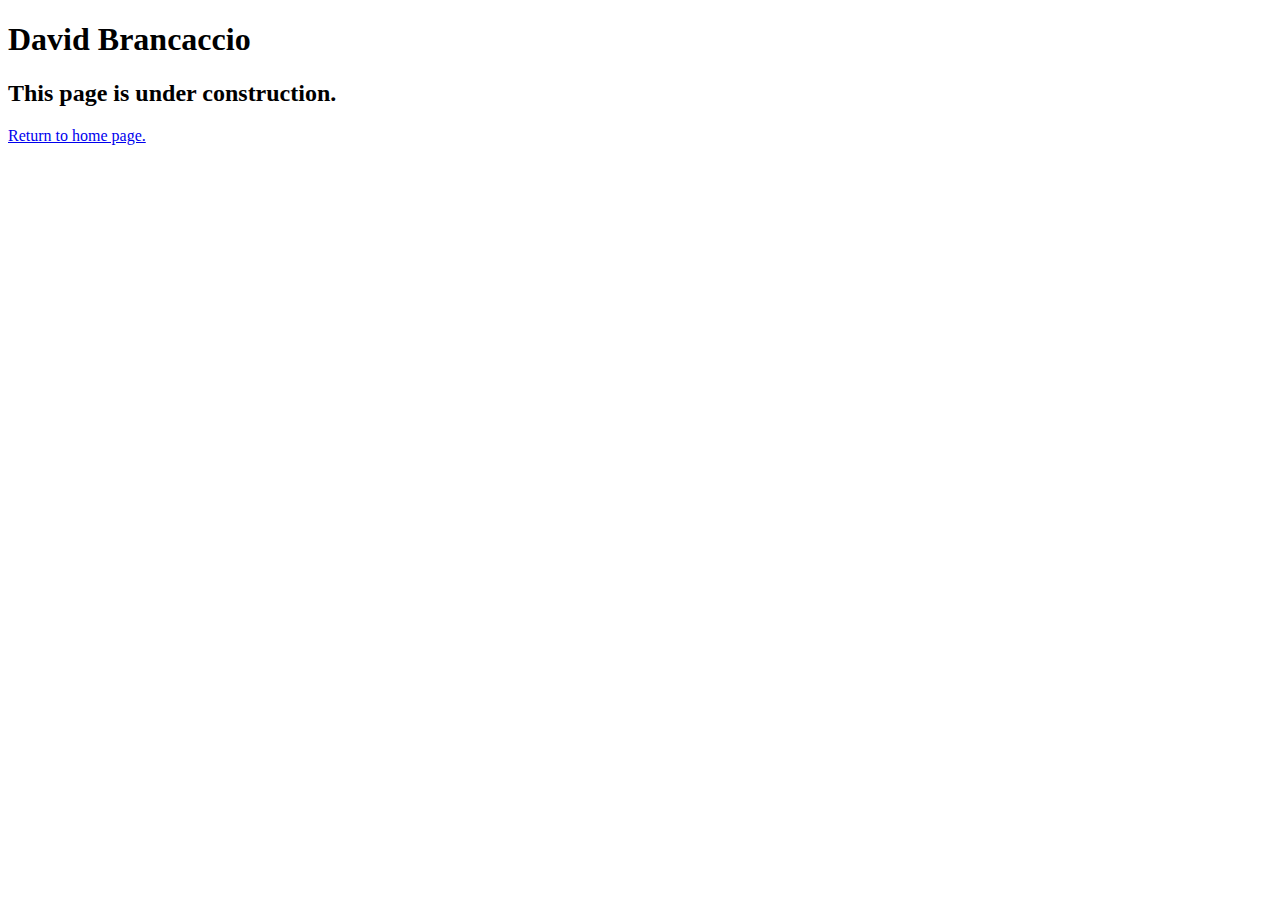
<file: speakers/brancaccio.html>
<!DOCTYPE html>
<html lang="en">

<head>
	<meta charset="utf-8">
	<title>San Joaquin Valley Town Hall</title>
	<link rel="shortcut icon" href="images/favicon.ico">
</head>

<body>
	<main>
		<h1>David Brancaccio</h1>
		<h2>This page is under construction.</h2>
		<p><a href="../index.html">Return to home page.</a></p>
	</main>
</body>

</html>
</file>
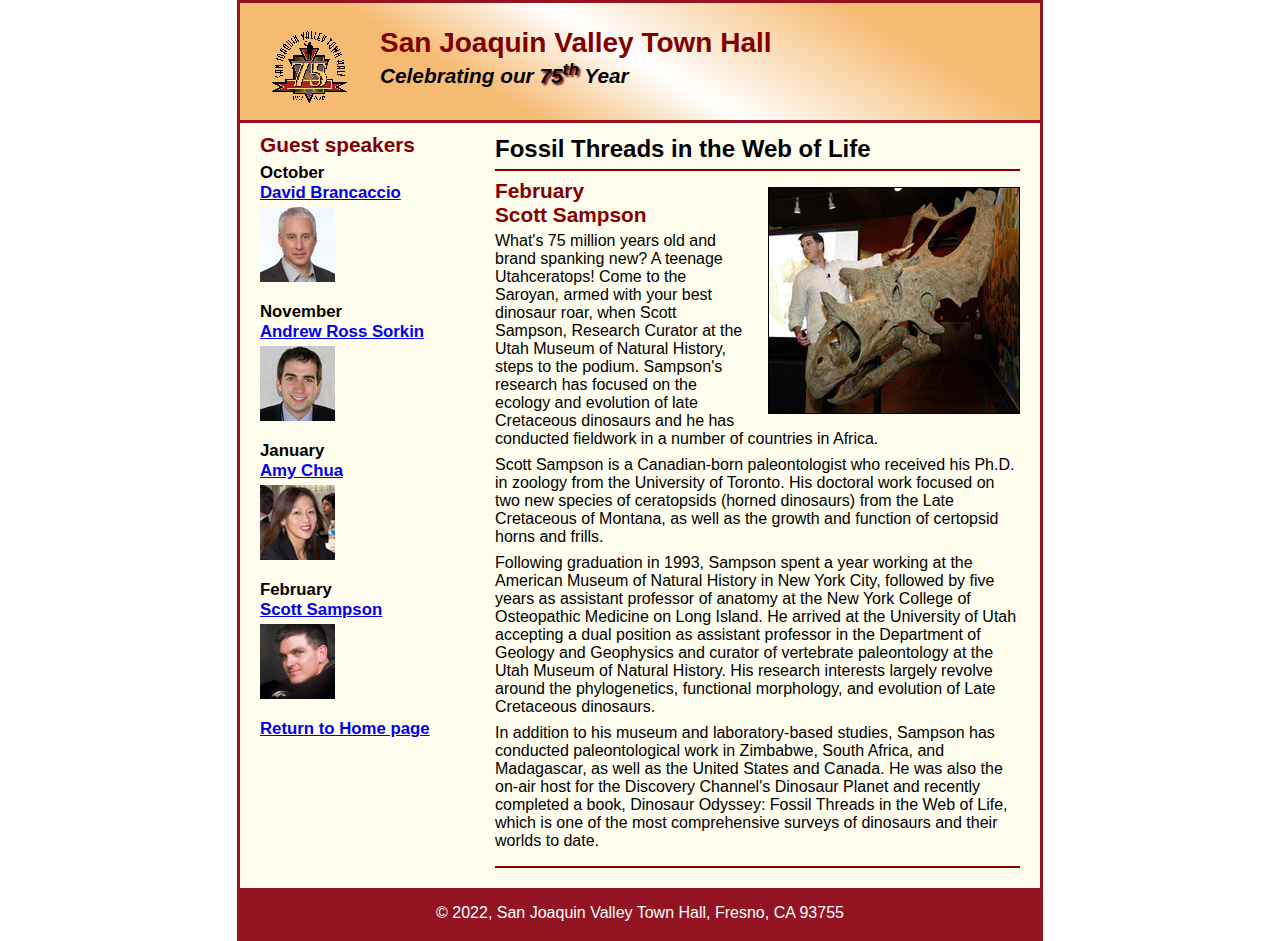
<file: speakers/c6_sampson.html>
<!DOCTYPE html>
<html lang="en">

<head>
	<meta charset="utf-8">
	<title>San Joaquin Valley Town Hall</title>
	<link rel="shortcut icon" href="../images/favicon.ico">
	<link rel="stylesheet" href="../styles/c6_speaker.css">
</head>

<body>
	<header>
		<img src="../images/town_hall_logo.gif" alt="Town Hall logo" height="80">
		<h2>San Joaquin Valley Town Hall</h2>
		<h3>Celebrating our <span class="shadow">75<sup>th</sup></span> Year</h3>
	</header>
	<main>
		<section>
			<h1>Fossil Threads in the Web of Life</h1>
			<article>
				<img src="../images/sampson_dinosaur.jpg" alt="Scott Sampson with dinosaur">
				<h2>February<br>Scott Sampson</h2>
				<p>What's 75 million years old and brand spanking new? A teenage Utahceratops! Come to the 
				   Saroyan, armed with your best dinosaur roar, when Scott Sampson, Research Curator at the 
				   Utah Museum of Natural History, steps to the podium. Sampson's research has focused on the 
				   ecology and evolution of late Cretaceous dinosaurs and he has conducted fieldwork in a number 
				   of countries in Africa.</p>
				<p>Scott Sampson is a Canadian-born paleontologist who received his Ph.D. in zoology from the 
				   University of Toronto. His doctoral work focused on two new species of ceratopsids (horned 
				   dinosaurs) from the Late Cretaceous of Montana, as well as the growth and function of certopsid 
				   horns and frills.</p>
				<p>Following graduation in 1993, Sampson spent a year working at the American Museum of Natural 
				   History in New York City, followed by five years as assistant professor of anatomy at the New 
				   York College of Osteopathic Medicine on Long Island. He arrived at the University of Utah 
				   accepting a dual position as assistant professor in the Department of Geology and Geophysics 
				   and curator of vertebrate paleontology at the Utah Museum of Natural History. His research 
				   interests largely revolve around the phylogenetics, functional morphology, and evolution of 
				   Late Cretaceous dinosaurs.</p>
				<p>In addition to his museum and laboratory-based studies, Sampson has conducted paleontological 
				   work in Zimbabwe, South Africa, and Madagascar, as well as the United States and Canada. He was 
				   also the on-air host for the Discovery Channel's Dinosaur Planet and recently completed a book, 
				   Dinosaur Odyssey: Fossil Threads in the Web of Life, which is one of the most 
				   comprehensive surveys of dinosaurs and their worlds to date.</p>
			</article>
		</section>
		
		<aside>
			<h2>Guest speakers</h2>
			<h3>October<br><a href="../speakers/brancaccio.html">David Brancaccio</a></h3>
			<img src="../images/brancaccio75.jpg" alt="David Brancaccio photo">
			<h3>November<br><a href="../speakers/sorkin.html">Andrew Ross Sorkin</a></h3>
			<img src="../images/sorkin75.jpg" alt="Andrew Ross Sorkin photo">
			<h3>January<br><a href="../speakers/chua.html">Amy Chua</a></h3>
			<img src="../images/chua75.jpg" alt="Amy Chua photo">
			<h3>February<br><a href="../speakers/c6_sampson.html">Scott Sampson</a></h3>
			<img src="../images/sampson75.jpg" alt="Scott Sampson photo">
			<h3><a href="../c6_index.html">Return to Home page</a></h3>
		</aside>
	</main>
	<footer>
		<p>&copy; 2022, San Joaquin Valley Town Hall, Fresno, CA 93755</p>
	</footer>
</body>
</html>
</file>
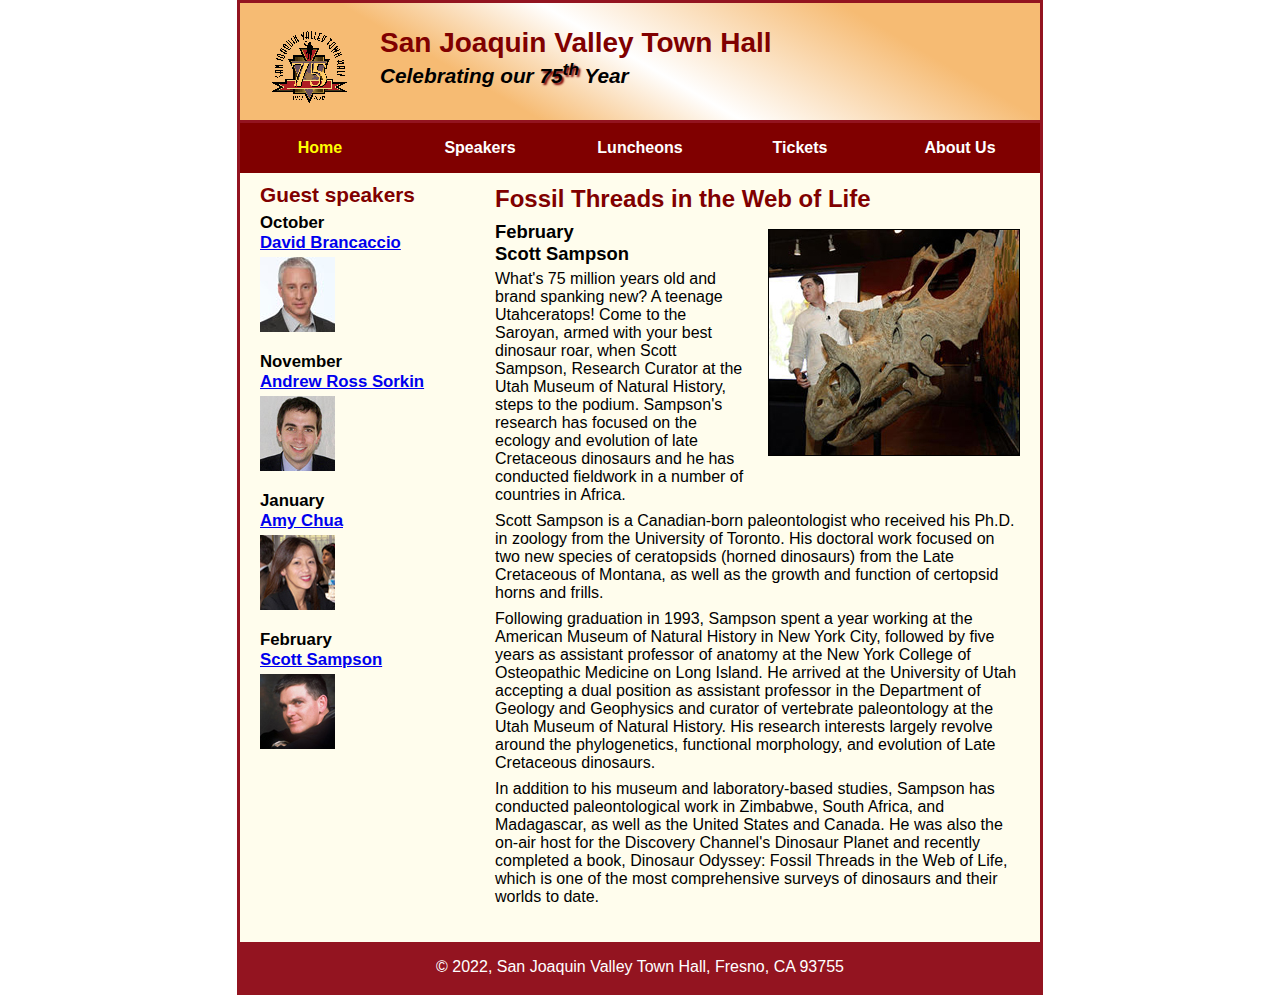
<file: speakers/c7_sampson.html>
<!DOCTYPE html>
<html lang="en">

<head>
	<meta charset="utf-8">
	<title>San Joaquin Valley Town Hall</title>
	<link rel="shortcut icon" href="../images/favicon.ico">
	<link rel="stylesheet" href="../styles/c7_speaker.css">
</head>

<body>
	<header>
		<img src="../images/town_hall_logo.gif" alt="Town Hall logo" height="80">
		<h2>San Joaquin Valley Town Hall</h2>
		<h3>Celebrating our <span class="shadow">75<sup>th</sup></span> Year</h3>
	</header>
	<nav id="nav_menu">
    	<ul>
        	<li><a href="../index.html" class="current">Home</a></li>
        	<li><a href="speakers.html">Speakers</a></li>
        	<li><a href="luncheons.html">Luncheons</a></li>
        	<li><a href="tickets.html">Tickets</a></li>
        	<li><a href="aboutus.html"> About Us</a>
            	<ul>
                	<li><a href="#">Our History</a></li>
                	<li><a href="#">Board of Directors</a></li>
                	<li><a href="#">Past Speakers</a></li>
                	<li><a href="#">Contact Information</a></li>
            	</ul>
        	</li>
    	</ul>
	</nav>
	<main>
		<section>
			<h1>Fossil Threads in the Web of Life</h1>
			<article>
				<img src="../images/sampson_dinosaur.jpg" alt="Scott Sampson with dinosaur">
				<h2>February<br>Scott Sampson</h2>
				<p>What's 75 million years old and brand spanking new? A teenage Utahceratops! Come to the 
				   Saroyan, armed with your best dinosaur roar, when Scott Sampson, Research Curator at the 
				   Utah Museum of Natural History, steps to the podium. Sampson's research has focused on the 
				   ecology and evolution of late Cretaceous dinosaurs and he has conducted fieldwork in a number 
				   of countries in Africa.</p>
				<p>Scott Sampson is a Canadian-born paleontologist who received his Ph.D. in zoology from the 
				   University of Toronto. His doctoral work focused on two new species of ceratopsids (horned 
				   dinosaurs) from the Late Cretaceous of Montana, as well as the growth and function of certopsid 
				   horns and frills.</p>
				<p>Following graduation in 1993, Sampson spent a year working at the American Museum of Natural 
				   History in New York City, followed by five years as assistant professor of anatomy at the New 
				   York College of Osteopathic Medicine on Long Island. He arrived at the University of Utah 
				   accepting a dual position as assistant professor in the Department of Geology and Geophysics 
				   and curator of vertebrate paleontology at the Utah Museum of Natural History. His research 
				   interests largely revolve around the phylogenetics, functional morphology, and evolution of 
				   Late Cretaceous dinosaurs.</p>
				<p>In addition to his museum and laboratory-based studies, Sampson has conducted paleontological 
				   work in Zimbabwe, South Africa, and Madagascar, as well as the United States and Canada. He was 
				   also the on-air host for the Discovery Channel's Dinosaur Planet and recently completed a book, 
				   Dinosaur Odyssey: Fossil Threads in the Web of Life, which is one of the most 
				   comprehensive surveys of dinosaurs and their worlds to date.</p>
			</article>
		</section>
		
		<aside>
			<h2>Guest speakers</h2>
			<h3>October<br><a href="../speakers/brancaccio.html">David Brancaccio</a></h3>
			<img src="../images/brancaccio75.jpg" alt="David Brancaccio photo">
			<h3>November<br><a href="../speakers/sorkin.html">Andrew Ross Sorkin</a></h3>
			<img src="../images/sorkin75.jpg" alt="Andrew Ross Sorkin photo">
			<h3>January<br><a href="../speakers/chua.html">Amy Chua</a></h3>
			<img src="../images/chua75.jpg" alt="Amy Chua photo">
			<h3>February<br><a href="../speakers/c7_sampson.html">Scott Sampson</a></h3>
			<img src="../images/sampson75.jpg" alt="Scott Sampson photo">
		</aside>
	</main>
	<footer>
		<p>&copy; 2022, San Joaquin Valley Town Hall, Fresno, CA 93755</p>
	</footer>
</body>
</html>
</file>
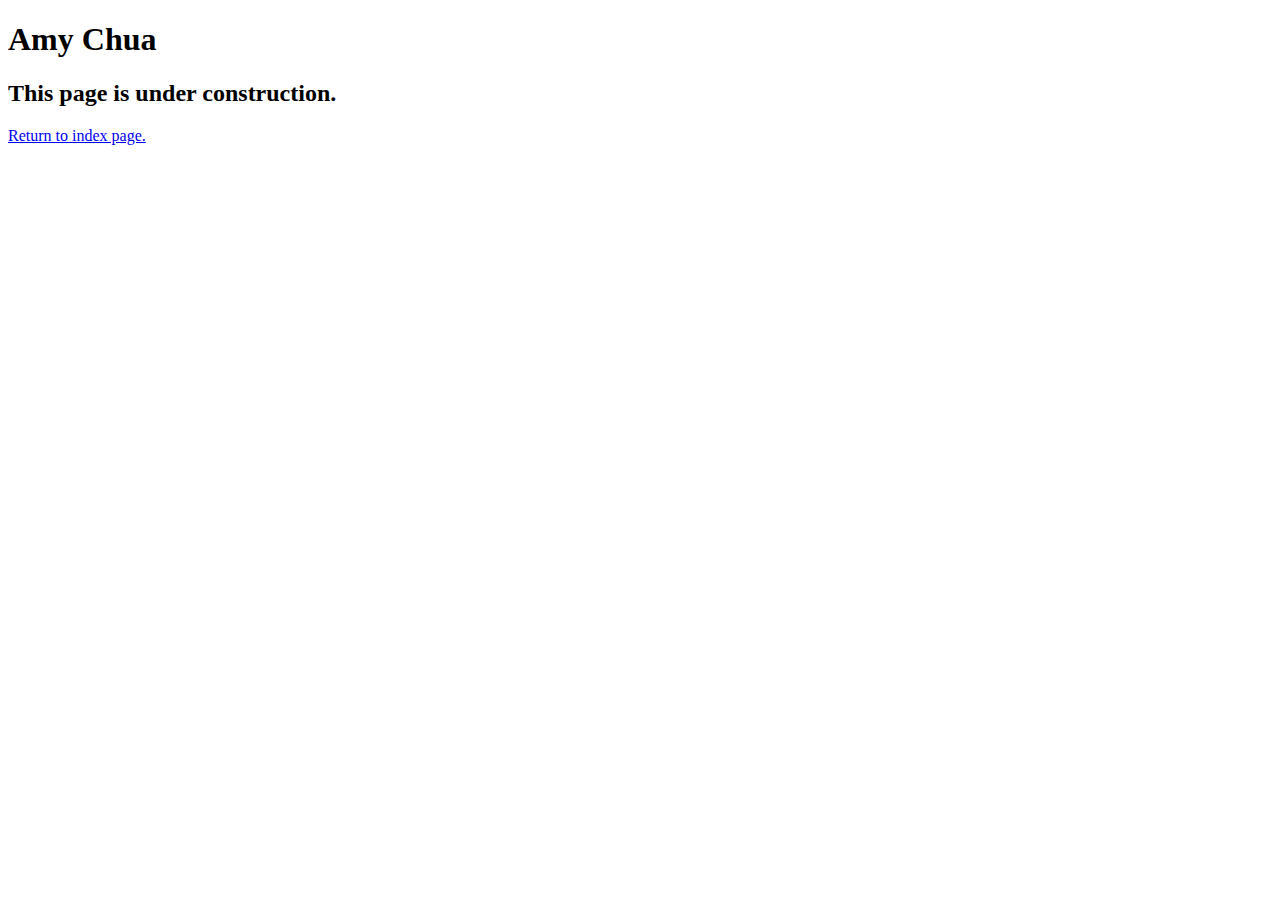
<file: speakers/chua.html>
<!DOCTYPE html>
<html lang="en">

<head>
	<meta charset="utf-8">
	<title>San Joaquin Valley Town Hall</title>
	<link rel="shortcut icon" href="images/favicon.ico">
</head>

<body>
	<main>
		<h1>Amy Chua</h1>
		<h2>This page is under construction.</h2>
		<p><a href="../c3_index.html">Return to index page.</a> </p>

	</main>
</body>

</html>
</file>
<file: styles/main.css>
/* the styles for the elements */
* {
	margin: 0;
	padding: 0;
}
html {
	background-color: white;
}
body {
	font-family: Arial, Helvetica, sans-serif;
    font-size: 100%;
    width: 800px;
    margin: 0 auto;
    border: 3px solid #931420;
    background-color: #fffded;
}
a:focus, a:hover {
	font-style: italic;
}
/* the styles for the header */
header {
	padding: 1.5em 0 2em 0;
	border-bottom: 3px solid #931420;
		background-image: -moz-linear-gradient(
	    30deg, #f6bb73 0%, #f6bb73 30%, white 50%, #f6bb73 80%, #f6bb73 100%);
	background-image: -webkit-linear-gradient(
	    30deg, #f6bb73 0%, #fffded 30%, white 50%, #fffded 80%, #f6bb73 100%);
	background-image: -o-linear-gradient(
	    30deg, #f6bb73 0%, #fffded 30%, white 50%, #fffded 80%, #f6bb73 100%);
	background-image: linear-gradient(
	    30deg, #f6bb73 0%, #fffded 30%, white 50%, #fffded 80%, #f6bb73 100%);
}
header h2 {
	font-size: 175%;
	color: #800000;
}
header h3 {
	font-size: 130%;
	font-style: italic;
}
header img {
	float: left;
	padding: 0 30px;
}
.shadow {
	text-shadow: 2px 2px 2px #800000;
}
/* the styles for the navigation menu */
#nav_menu ul {
	list-style-type: none;
	margin: 0;
	padding: 0;
	position: relative;
}
#nav_menu ul li {
	float: left;
}
#nav_menu ul li a {
    display: block;
    width: 160px;
    text-align: center;
    padding: 1em 0;
    text-decoration: none;
    background-color: #800000;
    color: white;
    font-weight: bold;
}
#nav_menu a.current {
	color: yellow;
}
#nav_menu ul ul {
    display: none;
    position: absolute;
    top: 100%;
}
#nav_menu ul ul li {
	float: none;
}
#nav_menu ul li:hover > ul {
	display: block;
}
#nav_menu > ul::after {
    content: "";
    clear: both;
    display: block;
}
/* the styles for the main content */
main {
	clear: left;
}

/* the styles for the section */
section {
	width: 525px;
	float: right;
	padding: 0 20px 20px 20px;
}
section h1 {
	font-size: 150%;
	padding: .5em 0 .25em 0;
	margin: 0;
}
section h2 {
	color: #800000;
	font-size: 130%;
	padding: .5em 0 .25em 0;
}
section p {
	padding-bottom: .5em;
}
section blockquote {
	padding: 0 2em;
	font-style: italic;
}
section ul {
	padding: 0 0 .25em 1.25em;
	list-style-type: circle;
}
section li {
	padding-bottom: .35em;
}

/* the styles for the article */
article {
	padding: .5em 0;
	border-top: 2px solid #800000;
	border-bottom: 2px solid #800000;
}
article h2 {
	padding-top: 0;
}
article h3 {
	font-size: 105%;
	padding-bottom: .25em;
}
article img {
	float: right;
	margin: .5em 0 1em 1em;
	border: 1px solid black;
}

/* the styles for the aside */
aside {
	width: 215px;
	float: right;
	padding: 0 0 20px 20px;
}
aside h2 {
	color: #800000;
	font-size: 130%;
	padding: .5em 0 .25em 0;
}

aside h3 {
	font-size: 105%;
	padding-bottom: .25em;
}
aside img {
	padding-bottom: 1em;
}

/* the styles for the footer */
footer {
	background-color: #931420;
	clear: both;

}
footer p {
	text-align: center;
	color: white;
	padding: 1em 0;
}
</file>
<file: c4_main.css>
:root {
	--global-color-1: #800000;
}

body {
	font-family: Arial, Helvetica, sans-serif;
    font-size: 100%;
}


header img {
	float: left;
}

header h2 {
	font-size: 170%;
	color: var(--global-color-1);
	text-indent: 30px;
}

header h3 {
	font-size: 130%;
	font-style: italic;
	text-indent: 30px;
}

a:hover, a:focus {font-style: italic;}

.shadow {
	text-shadow: 2px 2px 2px var(--global-color-1);
}

main {
	clear: left;
}
main h1 {
	font-size: 150%;
}
main h2 {
	color: var(--global-color-1);
	font-size: 130%;
}
main h3 {
	font-size: 105%;
}

footer p {
	text-align: center;
}
</file>
<file: styles/c8_main.css>
/* the styles for the elements */
* {
	margin: 0;
	padding: 0;
}
html {
	background-color: white;
}
body {
	font-family: Arial, Helvetica, sans-serif;
    font-size: 100%;
    width: 800px;
    margin: 0 auto;
    border: 3px solid #931420;
    background-color: #fffded;
}
a:focus, a:hover {
	font-style: italic;
}
/* the styles for the header */
header {
	padding: 1.5em 0 2em 0;
	border-bottom: 3px solid #931420;
		background-image: -moz-linear-gradient(
	    30deg, #f6bb73 0%, #f6bb73 30%, white 50%, #f6bb73 80%, #f6bb73 100%);
	background-image: -webkit-linear-gradient(
	    30deg, #f6bb73 0%, #f6bb73 30%, white 50%, #f6bb73 80%, #f6bb73 100%);
	background-image: -o-linear-gradient(
	    30deg, #f6bb73 0%, #f6bb73 30%, white 50%, #f6bb73 80%, #f6bb73 100%);
	background-image: linear-gradient(
	    30deg, #f6bb73 0%, #f6bb73 30%, white 50%, #f6bb73 80%, #f6bb73 100%);
}
header h2 {
	font-size: 175%;
	color: #800000;
}
header h3 {
	font-size: 130%;
	font-style: italic;
}
header img {
	float: left;
	padding: 0 30px;
}
.shadow {
	text-shadow: 2px 2px 2px #800000;
}
/* the styles for the navigation menu */
#nav_menu ul {
	list-style-type: none;
	margin: 0;
	padding: 0;
	position: relative;
}
#nav_menu ul li {
	float: left;
}
#nav_menu ul li a {
    display: block;
    width: 160px;
    text-align: center;
    padding: 1em 0;
    text-decoration: none;
    background-color: #800000;
    color: white;
    font-weight: bold;
}
#nav_menu a.current {
	color: yellow;
}
#nav_menu ul ul {
    display: none;
    position: absolute;
    top: 100%;
}
#nav_menu ul ul li {
	float: none;
}
#nav_menu ul li:hover > ul {
	display: block;
}
#nav_menu > ul::after {
    content: "";
    clear: both;
    display: block;
}

/* the styles for the section */
section {
	width: 525px;
	float: right;
	padding: 0 20px 20px 20px;
}
section h1 {
	font-size: 150%;
	padding: .5em 0 .25em 0;
	margin: 0;
}
section h2 {
	color: #800000;
	font-size: 130%;
	padding: .5em 0 .25em 0;
}
section p {
	padding-bottom: .5em;
}
section blockquote {
	padding: 0 2em;
	font-style: italic;
}
section ul {
	padding: 0 0 .25em 1.25em;
	list-style-type: circle;
}
section li {
	padding-bottom: .35em;
}

/* the styles for the article */
article {
	padding: .5em 0;
	border-top: 2px solid #800000;
	border-bottom: 2px solid #800000;
}
article h2 {
	padding-top: 0;
}
article h3 {
	font-size: 105%;
	padding-bottom: .25em;
}
article img {
	float: right;
	margin: .5em 0 1em 1em;
	border: 1px solid black;
}

/* the styles for the aside */
aside {
	width: 215px;
	float: right;
	padding: 0 0 20px 20px;
}
aside h2 {
	color: #800000;
	font-size: 130%;
	padding: .5em 0 .25em 0;
}

aside h3 {
	font-size: 105%;
	padding-bottom: .25em;
}
aside img {
	padding-bottom: 1em;
}

/* the styles for the footer */
footer {
	background-color: #931420;
	clear: both;

}
footer p {
	text-align: center;
	color: white;
	padding: 1em 0;
}
</file>
<file: styles/speaker.css>
/* the styles for the elements */
* {
	margin: 0;
	padding: 0;
}
html {
	background-color: white;
}
body {
	font-family: Arial, Helvetica, sans-serif;
    font-size: 100%;
    width: 800px;
    margin: 0 auto;
    border: 3px solid #931420;
    background-color: #fffded;
}
a:focus, a:hover {
	font-style: italic;
}
/* the styles for the header */
header {
	padding: 1.5em 0 2em 0;
	border-bottom: 3px solid #931420;
	background-image: -moz-linear-gradient(
	    30deg, #f6bb73 0%, #f6bb73 30%, white 50%, #f6bb73 80%, #f6bb73 100%);
	background-image: -webkit-linear-gradient(
	    30deg, #f6bb73 0%, #fffded 30%, white 50%, #fffded 80%, #f6bb73 100%);
	background-image: -o-linear-gradient(
	    30deg, #f6bb73 0%, #fffded 30%, white 50%, #fffded 80%, #f6bb73 100%);
	background-image: linear-gradient(
	    30deg, #f6bb73 0%, #fffded 30%, white 50%, #fffded 80%, #f6bb73 100%);
}
header h2 {
	font-size: 175%;
	color: #800000;
}
header h3 {
	font-size: 130%;
	font-style: italic;
}
header img {
	float: left;
	padding: 0 30px;
}
.shadow {
	text-shadow: 2px 2px 2px #800000;
}
/* the styles for the main content */
main {
	clear: left;
}
/* the styles for the navigation menu */
#nav_menu ul {
	list-style-type: none;
	margin: 0;
	padding: 0;
	position: relative;
}
#nav_menu ul li {
	float: left;
}
#nav_menu ul li a {
    display: block;
    width: 160px;
    text-align: center;
    padding: 1em 0;
    text-decoration: none;
    background-color: #800000;
    color: white;
    font-weight: bold;
}
#nav_menu ul ul {
    display: none;
    position: absolute;
    top: 100%;
}
#nav_menu ul ul li {
	float: none;
}
#nav_menu ul li:hover > ul {
	display: block;
}
#nav_menu > ul::after {
    content: "";
    clear: both;
    display: block;
}

/* the styles for the section */
section {
	width: 525px;
	float: right;
	padding: 0 20px 20px;
}
section h1 {
	color: #800000;
	font-size: 150%;
	padding-top: .5em;
	margin: 0;
}
section h1.spaceafter {
	margin-bottom: .25em;
}
section p {
	padding-bottom: .5em;
}
section blockquote {
	padding: 0 2em;
	font-style: italic;
}
section ul {
	padding: .25em 0 .5em 0;
}
section li {
	padding-bottom: .35em;
}
/* the styles for the image swap list */ 
section #image_list li {
	padding: 2px;
	display: inline;
}
section #image_list a {
	border:none;
}
section #image_list ul {
	padding-bottom: .25em;
	text-decoration: none;
}
/* the styles for the image rollover */
section #image_rollovers {
	list-style: none;
}
/* the styles for the article */
article {
	padding: .5em 0;
}
article h2 {
	font-size: 115%;
	padding: 0 0 .25em 0;
}
article img {
	float: right;
	margin: .5em 0 1em 1em;
	border: 1px solid black;
}
/* the styles for the aside */
aside {
	width: 215px;
	float: right;
	padding-left: 20px;
}
aside h2 {
	color: #800000;
	font-size: 130%;
	padding: .5em 0 .25em 0;
}

aside h3 {
	font-size: 105%;
	padding-bottom: .25em;
}
aside img {
	padding-bottom: 1em;
}
aside p {
	padding-bottom: .5em;
}
/* the styles for the footer */
footer {
	margin-top: 1.5em;
	background-color: #931420;
	clear: both;
}
footer p {
	text-align: center;
	color: white;
	padding: 1em 0;
}
@media print {
	body {
		font-family: "Times New Roman", Times, serif";
		width: auto;
		border: none;
	}
	p {
		font-size: 87.5%;
	}
	#nav_menu, aside h2 {
		display: none;
	}
	section {
		width: 5in;
		padding-right: 0;
	}
	aside {
		width: 2in;
		padding-top: 1em;
		padding-left: 0;
		float: none;
	}
	aside h2 {
		font-size: 100%;
	}
	aside a {
		text-decoration: none;
		color: black;
	}
	footer p {
		padding-top: .75em;
		border-top: 3px solid #931420;
	}
}
</file>
<file: styles/tickets.css>
/* the styles for the elements */
* {
	margin: 0;
	padding: 0;
}
html {
	background-color: white;
}
body {
	font-family: Arial, Helvetica, sans-serif;
    font-size: 100%;
    width: 800px;
    margin: 0 auto;
    border: 3px solid #800000;
    background-color: #fffded;
}
a:focus, a:hover {
	font-style: italic;
}
/* the styles for the header */
header {
	padding: 1.5em 0 2em 0;
	border-bottom: 3px solid #931420;
	background-image: -moz-linear-gradient(
	    30deg, #f6bb73 0%, #f6bb73 30%, white 50%, #f6bb73 80%, #f6bb73 100%);
	background-image: -webkit-linear-gradient(
	    30deg, #f6bb73 0%, #fffded 30%, white 50%, #fffded 80%, #f6bb73 100%);
	background-image: -o-linear-gradient(
	    30deg, #f6bb73 0%, #fffded 30%, white 50%, #fffded 80%, #f6bb73 100%);
	background-image: linear-gradient(
	    30deg, #f6bb73 0%, #fffded 30%, white 50%, #fffded 80%, #f6bb73 100%);
}
header h2 {
	font-size: 175%;
	color: #800000;
}
header h3 {
	font-size: 130%;
	font-style: italic;
}
header img {
	float: left;
	padding: 0 30px;
}
.shadow {
	text-shadow: 2px 2px 2px #800000;
}
/* the styles for the form */
fieldset {
    margin-top: 0;
    margin-bottom: .5em;
    padding-top: .5em;
    padding-bottom: .5em;
    padding-left: 1em;
    padding-right: 1em;
}
legend {
    color: black;
    font-weight: bold;
    font-size: 85%;
    margin-bottom: .5em;
}
label {
    float: left;
    width: 12em;
    text-align: right;
}
label, input, select {
	font-size: 90%;
}
input, select {
    width: 15em;
    margin-left: .5em;
    margin-bottom: .5em;
}

input:required, input[required] {
	border: 3px solid red;
}
input:valid {
	border: 1px solid black;
}
input:required, input[required], input:invalid {
    border: 2px solid #800000;
    color: #800000;
}
input:invalid {
	box-shadow: none;
}
br {
    clear: both;
}
#buttons input {
	width: 10em;
}
/* the styles for the navigation menu */
#nav_menu ul {
	list-style-type: none;
	margin: 0;
	padding: 0;
	position: relative;
}
#nav_menu ul li {
	float: left;
}
#nav_menu ul li a {
    display: block;
    width: 160px;
    text-align: center;
    padding: 1em 0;
    text-decoration: none;
    background-color: #800000;
    color: white;
    font-weight: bold;
}
#nav_menu a.current {
	color: yellow;
}
#nav_menu ul ul {
    display: none;
    position: absolute;
    top: 100%;
}
#nav_menu ul ul li {
	float: none;
}
#nav_menu ul li:hover > ul {
	display: block;
}
#nav_menu > ul::after {
    content: "";
    clear: both;
    display: block;
}
.radio-buttons label {
    display: inline-block;
    margin-right: 20px;
}

/* the styles for the main content */
main {
	clear: left;
}

/* the styles for the section */
section {
	width: 525px;
	float: right;
	padding: 0 20px 20px 20px;
}
section h1 {
	font-size: 150%;
	color: #800000;
	padding: .5em 0 .25em 0;
	margin: 0;
}

/* the styles for the aside */
aside {
	width: 215px;
	float: right;
	padding: 0 0 20px 20px;
}
aside h2 {
	color: #800000;
	font-size: 130%;
	padding: .5em 0 .25em 0;
}

aside h3 {
	font-size: 105%;
	padding-bottom: .25em;
}
aside img {
	padding-bottom: 1em;
}

/* the styles for the footer */
footer {
	background-color: #931420;
	clear: both;
}
footer p {
	text-align: center;
	color: white;
	padding: 1em 0;
}
</file>
<file: styles/c6_speaker.css>
/* the styles for the elements */
* {
	margin: 0;
	padding: 0;
}
html {
	background-color: white;
}
body {
	font-family: Arial, Helvetica, sans-serif;
    font-size: 100%;
    width: 800px;
    margin: 0 auto;
    border: 3px solid #931420;
    background-color: #fffded;
}
a:focus, a:hover {
	font-style: italic;
}
/* the styles for the header */
header {
	padding: 1.5em 0 2em 0;
	border-bottom: 3px solid #931420;
		background-image: -moz-linear-gradient(
	    30deg, #f6bb73 0%, #f6bb73 30%, white 50%, #f6bb73 80%, #f6bb73 100%);
	background-image: -webkit-linear-gradient(
	    30deg, #f6bb73 0%, #f6bb73 30%, white 50%, #f6bb73 80%, #f6bb73 100%);
	background-image: -o-linear-gradient(
	    30deg, #f6bb73 0%, #f6bb73 30%, white 50%, #f6bb73 80%, #f6bb73 100%);
	background-image: linear-gradient(
	    30deg, #f6bb73 0%, #f6bb73 30%, white 50%, #f6bb73 80%, #f6bb73 100%);
}
header h2 {
	font-size: 175%;
	color: #800000;
}
header h3 {
	font-size: 130%;
	font-style: italic;
}
header img {
	float: left;
	padding: 0 30px;
}
.shadow {
	text-shadow: 2px 2px 2px #800000;
}
/* the styles for the section */
section {
	width: 525px;
	float: right;
	padding: 0 20px 20px 20px;
}
section h1 {
	font-size: 150%;
	padding: .5em 0 .25em 0;
	margin: 0;
}
section h2 {
	color: #800000;
	font-size: 130%;
	padding: .5em 0 .25em 0;
}
section p {
	padding-bottom: .5em;
}
section blockquote {
	padding: 0 2em;
	font-style: italic;
}
section ul {
	padding: 0 0 .25em 1.25em;
}
section li {
	padding-bottom: .35em;
}

/* the styles for the article */
article {
	padding: .5em 0;
	border-top: 2px solid #800000;
	border-bottom: 2px solid #800000;
}
article h2 {
	padding-top: 0;
}
article h3 {
	font-size: 105%;
	padding-bottom: .25em;
}
article img {
	float: right;
	margin: .5em 0 1em 1em;
	border: 1px solid black;
}

/* the styles for the aside */
aside {
	width: 215px;
	float: right;
	padding: 0 0 20px 20px;
}
aside h2 {
	color: #800000;
	font-size: 130%;
	padding: .5em 0 .25em 0;
}
aside h3 {
	font-size: 105%;
	padding-bottom: .25em;
}
aside img {
	padding-bottom: 1em;
}

/* the styles for the footer */
footer {
	background-color: #931420;
	clear: both;

}
footer p {
	text-align: center;
	color: white;
	padding: 1em 0;
}
</file>
<file: styles/c7_speaker.css>
/* the styles for the elements */
* {
	margin: 0;
	padding: 0;
}
html {
	background-color: white;
}
body {
	font-family: Arial, Helvetica, sans-serif;
    font-size: 100%;
    width: 800px;
    margin: 0 auto;
    border: 3px solid #931420;
    background-color: #fffded;
}
a:focus, a:hover {
	font-style: italic;
}
/* the styles for the header */
header {
	padding: 1.5em 0 2em 0;
	border-bottom: 3px solid #931420;
		background-image: -moz-linear-gradient(
	    30deg, #f6bb73 0%, #f6bb73 30%, white 50%, #f6bb73 80%, #f6bb73 100%);
	background-image: -webkit-linear-gradient(
	    30deg, #f6bb73 0%, #f6bb73 30%, white 50%, #f6bb73 80%, #f6bb73 100%);
	background-image: -o-linear-gradient(
	    30deg, #f6bb73 0%, #f6bb73 30%, white 50%, #f6bb73 80%, #f6bb73 100%);
	background-image: linear-gradient(
	    30deg, #f6bb73 0%, #f6bb73 30%, white 50%, #f6bb73 80%, #f6bb73 100%);
}
header h2 {
	font-size: 175%;
	color: #800000;
}
header h3 {
	font-size: 130%;
	font-style: italic;
}
header img {
	float: left;
	padding: 0 30px;
}
.shadow {
	text-shadow: 2px 2px 2px #800000;
}

/* the styles for the navigation menu */
#nav_menu ul {
	list-style-type: none;
	margin: 0;
	padding: 0;
	position: relative;
}
#nav_menu ul li {
	float: left;
}
#nav_menu ul li a {
    display: block;
    width: 160px;
    text-align: center;
    padding: 1em 0;
    text-decoration: none;
    background-color: #800000;
    color: white;
    font-weight: bold;
}
#nav_menu a.current {
	color: yellow;
}
#nav_menu ul ul {
    display: none;
    position: absolute;
    top: 100%;
}
#nav_menu ul ul li {
	float: none;
}
#nav_menu ul li:hover > ul {
	display: block;
}
#nav_menu > ul::after {
    content: "";
    clear: both;
    display: block;
}
/* the styles for the main content */
main {
	clear: left;
}

/* the styles for the section */
section {
	width: 525px;
	float: right;
	padding: 0 20px 20px 20px;
}
section h1 {
	color: #800000;
	font-size: 150%;
	padding-top: .5em;
	margin: 0;
}
section p {
	padding-bottom: .5em;
}
section blockquote {
	padding: 0 2em;
	font-style: italic;
}
section ul {
	padding: 0 0 .25em 1.25em;
}
section li {
	padding-bottom: .35em;
}

/* the styles for the article */
article {
	padding: .5em 0;
}
article h2 {
	font-size: 115%;
	padding: 0 0 .25em 0;
}
article img {
	float: right;
	margin: .5em 0 1em 1em;
	border: 1px solid black;
}

/* the styles for the aside */
aside {
	width: 215px;
	float: right;
	padding: 0 0 20px 20px;
}
aside h2 {
	color: #800000;
	font-size: 130%;
	padding: .5em 0 .25em 0;
}

aside h3 {
	font-size: 105%;
	padding-bottom: .25em;
}
aside img {
	padding-bottom: 1em;
}

/* the styles for the footer */
footer {
	background-color: #931420;
	clear: both;

}
footer p {
	text-align: center;
	color: white;
	padding: 1em 0;
}
</file>
